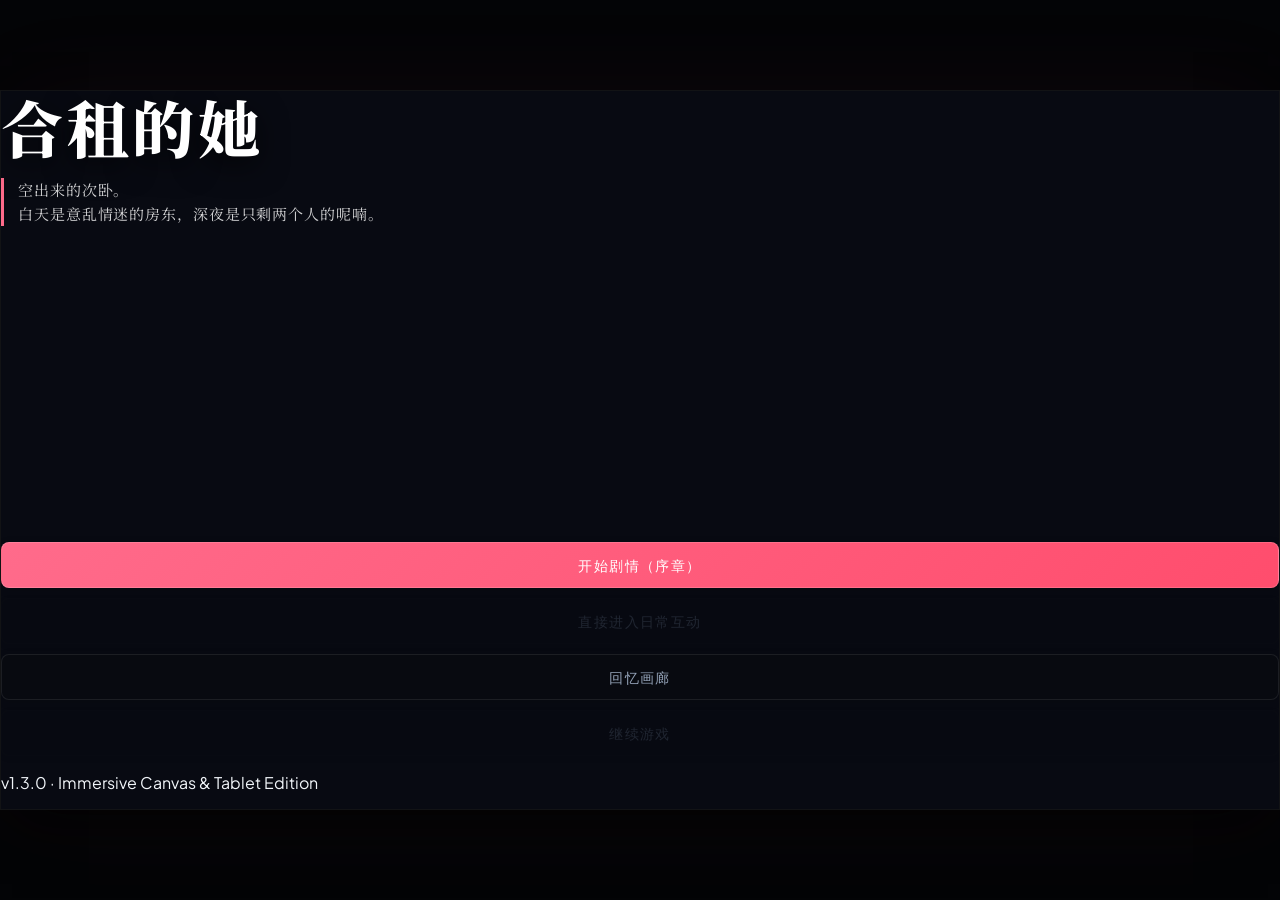
<file: public/index.html>
<!DOCTYPE html>
<html lang="zh-CN">
<head>
  <meta charset="UTF-8" />
  <meta
    name="viewport"
    content="width=device-width, initial-scale=1, viewport-fit=cover, interactive-widget=resizes-content"
  />
  <title>合租的她</title>
  <meta name="description" content="合租的她 - 空出来的次卧。白天是房东，晚上只剩你们两个。" />
  <meta property="og:title" content="合租的她" />
  <meta property="og:description" content="空出来的次卧。白天是房东，晚上只剩你们两个。" />
  <link rel="preconnect" href="https://fonts.googleapis.com" />
  <link rel="preconnect" href="https://fonts.gstatic.com" crossorigin />
  <link href="https://fonts.googleapis.com/css2?family=Cinzel:wght@700;900&family=Plus+Jakarta+Sans:wght@400;500;600;700&family=Noto+Serif+SC:wght@500;700&display=swap" rel="stylesheet" />
  <link rel="stylesheet" href="style.css?v=15" />
  <link rel="stylesheet" href="ui-v2.css?v=8" />
</head>
<body>
  <div id="app" class="phone-shell">
    <div id="boot-loader" class="boot-loader is-done" role="status" aria-live="polite">
      <div class="boot-loader-panel">
        <p class="boot-loader-kicker">合租的她</p>
        <p id="boot-loader-text" class="boot-loader-text">好了</p>
        <div class="boot-loader-track" aria-hidden="true"><i id="boot-loader-bar" style="width:100%"></i></div>
      </div>
    </div>

    <!-- 1. TITLE SCREEN (Cinematic & Atmospheric) -->
    <section id="screen-title" class="screen">
      <div class="title-brand-block">
        <h1 class="title-main">合租的她</h1>
        <p class="title-sub">空出来的次卧。<br />白天是意乱情迷的房东，深夜是只剩两个人的呢喃。</p>
      </div>
      <div class="title-actions">
        <button type="button" id="btn-start" class="btn btn--primary">开始剧情（序章）</button>
        <button type="button" id="btn-slg" class="btn btn--secondary">直接进入日常互动</button>
        <button type="button" id="btn-gallery-open" class="btn btn--ghost">回忆画廊</button>
        <button type="button" id="btn-continue" class="btn btn--ghost" disabled>继续游戏</button>
      </div>
      <p class="title-version">v1.3.0 · Immersive Canvas & Tablet Edition</p>
    </section>

    <!-- 2. MAIN IMMERSIVE PLAY SCREEN (All Overlaid on Canvas Stage) -->
    <section id="screen-game" class="screen hidden is-vn">
      
      <!-- Immersive Full-Screen Visual Novel / Stage Backdrop -->
      <div id="stage" class="stage">
        <div id="layer-bg" class="layer-bg" aria-hidden="true"></div>
        <div id="layer-props" class="layer-props" aria-hidden="true"></div>
        <div id="layer-char" class="layer-char" aria-hidden="true"></div>
        <div id="layer-dim" class="layer-dim" aria-hidden="true"></div>
        <div id="layer-hot" class="layer-hot"></div>
        <div id="hit-catcher" class="hit-catcher" aria-hidden="true"></div>
      </div>

      <!-- Floating Top HUD Status Bar (Overlaid directly on Stage canvas) -->
      <header id="hud-bar" class="hud-bar floating-hud-bar">
        <div class="hud-time">
          <span id="hud-clock-icon" class="hud-clock" aria-hidden="true">☀</span>
          <span id="hud-time" class="hud-time-text">第1天 · 周六 · 下午</span>
        </div>
        <div class="hud-energy" title="体力">
          <span class="hud-ico">⚡ 体力</span>
          <div class="hud-bar-track"><i id="hud-energy-fill" style="width: 100%"></i></div>
          <span id="hud-energy-num" class="hud-time-text">100/100</span>
        </div>
        <div class="hud-gold"><span class="hud-ico">💰</span><span id="hud-gold">¥ 1000</span></div>
        <div class="hud-study"><span class="hud-ico">📘</span><span id="hud-study">Lv.50</span></div>
        <button type="button" id="btn-menu" class="hud-gear" aria-label="菜单">⚙</button>
      </header>

      <!-- Floating Left: Smartphone Quick Ribbon (Overlaid on Stage canvas) -->
      <nav class="phone-floating-ribbon">
        <button type="button" class="ribbon-btn" id="btn-phone-shop" title="淘宝网购">
          <span class="ribbon-icon">🛒</span>
          <span class="ribbon-lbl">淘宝</span>
        </button>
        <button type="button" class="ribbon-btn" id="btn-phone-monitor" title="安全监控">
          <span class="ribbon-icon">📹</span>
          <span class="ribbon-lbl">监控</span>
        </button>
        <button type="button" class="ribbon-btn" id="btn-phone-sns" title="iPad平板">
          <span class="ribbon-icon">📱</span>
          <span class="ribbon-lbl">平板</span>
        </button>
        <button type="button" class="ribbon-btn" id="btn-phone-gallery" title="回忆画廊">
          <span class="ribbon-icon">🎨</span>
          <span class="ribbon-lbl">画廊</span>
        </button>
      </nav>

      <!-- Floating Top-Left: Active Quest Tracker Overlay (Overlaid on Stage canvas) -->
      <aside class="quest-floating-overlay">
        <div class="quest-floating-badge">📌 当前目标</div>
        <div class="quest-floating-box">
          <div id="hud-quest-title" class="quest-floating-title">正在载入任务...</div>
          <p id="hud-quest-desc" class="quest-floating-desc">熟悉环境，去各房间探索。</p>
          <div id="hud-quest-target" class="quest-floating-target">目标: 在地图移动中探索客厅或厨房</div>
        </div>
      </aside>

      <!-- Floating Top-Right: Lin Wanqing Profile & Intimacy Stats Card -->
      <aside id="npc-panel" class="npc-floating-overlay is-on">
        <div class="npc-head-row">
          <img id="npc-face" class="npc-face-img" alt="林晚晴" src="assets/char/wanqing/s1.png" />
          <div class="npc-profile-details">
            <span class="npc-profile-name">林晚晴</span>
            <span id="npc-state" class="npc-profile-state">空闲</span>
          </div>
        </div>
        <div class="npc-meters-block">
          <div class="npc-meter-row">
            <div class="npc-meter-header">
              <span class="npc-meter-lbl">❤ 信赖</span>
              <span id="npc-heart-val" class="npc-meter-val">0</span>
            </div>
            <div class="heart-bar-track"><i id="npc-heart-fill" style="width: 10%"></i></div>
          </div>
          <div class="npc-meter-row">
            <div class="npc-meter-header">
              <span class="npc-meter-lbl">🔥 欲望</span>
              <span id="npc-lust-val" class="npc-meter-val">0</span>
            </div>
            <div class="lust-bar-track"><i id="npc-lust-fill" style="width: 5%"></i></div>
          </div>
          <div class="npc-meter-row">
            <div class="npc-meter-header">
              <span class="npc-meter-lbl">🚨 警惕</span>
              <span id="npc-suspicion-val" class="npc-meter-val">0</span>
            </div>
            <div class="suspicion-bar-track"><i id="npc-suspicion-fill" style="width: 0%"></i></div>
          </div>
          <p id="npc-rel" class="relationship-details">关系：加载中...</p>
        </div>

        <!-- Intimacy Counters Grid (口、手、足、穴、肛、高潮次数) -->
        <div class="npc-stats-section">
          <div class="stats-section-title">📊 肢体与亲密数据</div>
          <div class="npc-stats-grid">
            <div class="stat-badge" title="口交/吞吐次数"><span class="stat-ico">👄 口</span><span id="stat-count-mouth" class="stat-val">0</span></div>
            <div class="stat-badge" title="亲抚/手交次数"><span class="stat-ico">✋ 抚</span><span id="stat-count-hand" class="stat-val">0</span></div>
            <div class="stat-badge" title="足交/踩弄次数"><span class="stat-ico">🦶 足</span><span id="stat-count-foot" class="stat-val">0</span></div>
            <div class="stat-badge" title="穴交/插入次数"><span class="stat-ico">🌸 穴</span><span id="stat-count-vaginal" class="stat-val">0</span></div>
            <div class="stat-badge" title="肛交/后庭次数"><span class="stat-ico">🍑 肛</span><span id="stat-count-anal" class="stat-val">0</span></div>
            <div class="stat-badge" title="高潮/释放次数"><span class="stat-ico">💦 潮</span><span id="stat-count-climax" class="stat-val">0</span></div>
          </div>
        </div>
      </aside>

      <!-- Floating Separated Interactive Actions Selector (Pops up beside sprite when clicked) -->
      <aside id="actions-panel" class="actions-floating-overlay">
        <div class="actions-panel-header">
          <span class="section-overlay-title">🔥 互动玩法</span>
          <button type="button" id="btn-close-acts" class="btn-close-overlay" title="关闭">✕</button>
        </div>
        <div id="npc-acts" class="npc-acts">
          <!-- Populated categories or submenu items -->
        </div>
      </aside>

      <!-- Floating Bottom-Right: Fast Travelling Blueprint Selection Grid (Overlaid on Stage canvas) -->
      <aside class="map-floating-overlay">
        <div class="section-overlay-title">◎ 位置瞬移</div>
        <div id="mini-map-grid" class="mini-map-grid">
          <!-- Populated rooms -->
        </div>
      </aside>

      <!-- Hidden map card but kept for internal bindings compatibility -->
      <div id="mini-map" class="mini-map hidden">
        <div class="mini-map-card">
          <h2>瞬移地图</h2>
          <button type="button" id="mini-map-close" class="btn btn--ghost">关上</button>
        </div>
      </div>

      <!-- Dialogue panel perfectly overlapping at the bottom center of the Stage canvas -->
      <footer id="layer-vn" class="vn-panel">
        <div id="vn-top-bar" class="vn-top-bar">
          <div id="vn-name" class="vn-name"></div>
          <button type="button" id="btn-skip-vn" class="btn-skip-vn">跳过剧情 · 进入日常互动 ➔</button>
        </div>
        <p id="vn-text" class="vn-text"></p>
        <div id="vn-choices" class="vn-choices"></div>
        <p id="vn-hint" class="vn-hint">点这里继续</p>
        <span id="fx-heart" class="fx-heart" hidden>❤ 信赖 +0</span>
      </footer>
    </section>

    <!-- 3. INTERACTIVE VIDEO PLAYER INTERFACE (mode=video) -->
    <div id="layer-video" class="layer-video hidden" role="region" aria-label="情境互动">
      <video id="video-element" class="video-element" playsinline webkit-playsinline></video>
      <div id="video-fallback" class="video-fallback">
        <div class="video-fallback-backdrop"></div>
        <img id="video-fallback-char" class="video-fallback-char" alt="" />
      </div>
      <div id="video-overlay" class="video-overlay">
        <div class="video-header">
          <span class="video-tier-badge" id="video-tier-badge">A档·着衣摸</span>
          <h3 id="video-title" class="video-title">客厅·贴近揉抚</h3>
        </div>
        <p id="video-caption" class="video-caption">等……等一下，客厅灯还没关呢……</p>
        <div id="video-sub-acts" class="video-sub-acts"></div>
        <div class="video-footer">
          <button type="button" id="btn-video-finish" class="btn btn-video-finish">释放 / 结束 ➔</button>
          <button type="button" id="btn-video-close" class="btn btn--ghost btn-video-close">离开</button>
        </div>
      </div>
      <div id="video-fade" class="video-fade"></div>
    </div>

    <!-- 4. RICH GALLERY MODAL SHEET -->
    <div id="gallery-sheet" class="gallery-sheet hidden" role="dialog" aria-label="回忆画廊">
      <div class="gallery-card">
        <div class="gallery-header">
          <h2>回忆画廊 · 情境鉴赏</h2>
          <button type="button" id="gallery-close" class="btn btn--text">✕</button>
        </div>
        <div class="gallery-tabs">
          <button type="button" class="gallery-tab is-active" data-tier="all">全部</button>
          <button type="button" class="gallery-tab" data-tier="A">A·着衣摸</button>
          <button type="button" class="gallery-tab" data-tier="B">B·口</button>
          <button type="button" class="gallery-tab" data-tier="C">C·插入</button>
          <button type="button" class="gallery-tab" data-tier="D">D·床特写</button>
          <button type="button" class="gallery-tab" data-tier="variant">画廊变体</button>
        </div>
        <div id="gallery-grid" class="gallery-grid"></div>
      </div>
    </div>

    <!-- 5. REALISTIC TAOBAO SHOPPING APP MODAL -->
    <div id="taobao-modal" class="modal-sheet hidden" role="dialog" aria-label="淘宝网购">
      <div class="taobao-shell">
        <div class="taobao-header">
          <div class="tb-top-bar">
            <span class="tb-logo">淘 淘宝网购</span>
            <div class="tb-search-bar">
              <span class="tb-search-icon">🔍</span>
              <span class="tb-search-placeholder">搜索微型摄像头/情趣蕾丝/柑橘香水...</span>
            </div>
            <div class="tb-gold-badge">💰 <span id="tb-gold-val">¥ 1000</span></div>
            <button type="button" id="tb-close-btn" class="tb-close-btn">✕</button>
          </div>
          <div class="tb-nav-tabs">
            <button type="button" class="tb-tab is-active" data-cat="all">🔥 猜你喜欢</button>
            <button type="button" class="tb-tab" data-cat="tech">📹 数码安防</button>
            <button type="button" class="tb-tab" data-cat="lingerie">👗 魅惑情趣</button>
            <button type="button" class="tb-tab" data-cat="gift">🎁 精致礼品</button>
          </div>
        </div>
        <div id="tb-product-grid" class="tb-product-grid">
          <!-- Populated by JavaScript -->
        </div>
      </div>
    </div>

    <!-- 6. REALISTIC CCTV SURVEILLANCE SYSTEM MODAL -->
    <div id="cctv-modal" class="modal-sheet hidden" role="dialog" aria-label="安全监控系统">
      <div class="cctv-shell">
        <div class="cctv-top-bar">
          <span class="cctv-title">📹 SECURITY GUARD Pro v4.2 - 全天候监控终端</span>
          <span id="cctv-clock" class="cctv-clock">LIVE ● 2026-10-05 23:45:12 REC</span>
          <button type="button" id="cctv-close-btn" class="cctv-close-btn">✕</button>
        </div>
        <div class="cctv-body">
          <div class="cctv-channels">
            <button type="button" class="cctv-ch-btn is-active" data-cam="cam01">CAM-01 浴室 Bathroom</button>
            <button type="button" class="cctv-ch-btn" data-cam="cam02">CAM-02 客厅 Living Room</button>
            <button type="button" class="cctv-ch-btn" data-cam="cam03">CAM-03 卧室 Bedroom</button>
            <div class="cctv-controls">
              <button type="button" id="btn-cctv-nv" class="cctv-ctrl-btn">🟢 夜视仪 OFF</button>
              <button type="button" id="btn-cctv-snap" class="cctv-ctrl-btn">📸 拍照快照</button>
            </div>
          </div>
          <div class="cctv-monitor-screen">
            <div id="cctv-feed-layer" class="cctv-feed-layer">
              <!-- Live Camera Feed or Static Noise -->
            </div>
            <div class="cctv-hud-overlay">
              <span class="cctv-cam-tag" id="cctv-cam-tag">CAM-01 浴室</span>
              <span class="cctv-signal-tag">SIGNAL: 100% 🟢 30FPS</span>
            </div>
            <div class="cctv-scanline"></div>
          </div>
        </div>
      </div>
    </div>

    <!-- 7. REALISTIC APPLE IPAD PRO TABLET MODAL -->
    <div id="ipad-modal" class="modal-sheet hidden" role="dialog" aria-label="Apple iPad Pro">
      <div class="ipad-shell">
        <div class="ipad-notch"></div>
        <div class="ipad-status-bar">
          <span id="ipad-time" class="ipad-time">09:41 周一</span>
          <div class="ipad-status-right">
            <span>📶 5G</span>
            <span>100% 🔋</span>
          </div>
        </div>

        <!-- iPad Screens Container -->
        <div id="ipad-screen-body" class="ipad-screen-body">
          <!-- 1) iPad OS Home Screen -->
          <div id="ipad-home-screen" class="ipad-view">
            <div class="ipad-apps-grid">
              <button type="button" class="ipad-app-icon" id="ipad-app-wechat">
                <span class="app-ico">💬</span>
                <span class="app-name">微信</span>
              </button>
              <button type="button" class="ipad-app-icon" id="ipad-app-weibo">
                <span class="app-ico">📱</span>
                <span class="app-name">微博</span>
              </button>
              <button type="button" class="ipad-app-icon" id="ipad-app-tb">
                <span class="app-ico">🛒</span>
                <span class="app-name">淘宝</span>
              </button>
              <button type="button" class="ipad-app-icon" id="ipad-app-cctv">
                <span class="app-ico">📹</span>
                <span class="app-name">安全监控</span>
              </button>
              <button type="button" class="ipad-app-icon" id="ipad-app-photos">
                <span class="app-ico">🎨</span>
                <span class="app-name">回忆相册</span>
              </button>
              <button type="button" class="ipad-app-icon" id="ipad-app-notes">
                <span class="app-ico">📝</span>
                <span class="app-name">秘密备忘</span>
              </button>
              <button type="button" class="ipad-app-icon" id="ipad-app-stats">
                <span class="app-ico">📊</span>
                <span class="app-name">肢体数据</span>
              </button>
            </div>
          </div>

          <!-- 2) iPad WeChat App View -->
          <div id="ipad-wechat-view" class="ipad-view hidden">
            <div class="wechat-header">
              <button type="button" class="ipad-back-btn" id="wechat-back-btn">◀ 返回桌面</button>
              <span class="wechat-title">微信 (WeChat)</span>
              <div class="wechat-sub-tabs">
                <button type="button" class="wc-sub-tab is-active" id="wc-tab-chat">💬 聊天</button>
                <button type="button" class="wc-sub-tab" id="wc-tab-moments">🌸 朋友圈</button>
              </div>
            </div>
            <div id="wc-body-chat" class="wechat-body">
              <div class="wc-contact-bar">
                <img src="assets/char/wanqing/s1.png" class="wc-avatar" alt="" />
                <div>
                  <div class="wc-contact-name">林晚晴 (房东姐姐)</div>
                  <div class="wc-contact-sub">在线 · 刚刚更新了朋友圈</div>
                </div>
              </div>
              <div class="wc-chat-log" id="wc-chat-log">
                <!-- Chat messages populated by JS -->
              </div>
              <div class="wc-chat-input-bar">
                <input type="text" id="wc-input" class="wc-input" placeholder="发送消息给晚晴姐..." />
                <button type="button" id="wc-send-btn" class="wc-send-btn">发送</button>
              </div>
            </div>
            <div id="wc-body-moments" class="wechat-body hidden">
              <div class="wc-moments-feed" id="wc-moments-feed">
                <!-- Moments populated by JS -->
              </div>
            </div>
          </div>

          <!-- 3) iPad Weibo App View -->
          <div id="ipad-weibo-view" class="ipad-view hidden">
            <div class="weibo-header">
              <button type="button" class="ipad-back-btn" id="weibo-back-btn">◀ 返回桌面</button>
              <span class="weibo-title">微博 · 热搜与关注</span>
            </div>
            <div class="weibo-body" id="weibo-body">
              <!-- Weibo updates populated by JS -->
            </div>
          </div>

          <!-- 4) iPad Notes App View -->
          <div id="ipad-notes-view" class="ipad-view hidden">
            <div class="notes-header">
              <button type="button" class="ipad-back-btn" id="notes-back-btn">◀ 返回桌面</button>
              <span class="notes-title">📝 秘密备忘录与观察日记</span>
            </div>
            <div class="notes-body" id="notes-body">
              <!-- Notes populated by JS -->
            </div>
          </div>

          <!-- 5) iPad Stats App View -->
          <div id="ipad-stats-view" class="ipad-view hidden">
            <div class="stats-header">
              <button type="button" class="ipad-back-btn" id="stats-back-btn">◀ 返回桌面</button>
              <span class="stats-title">📊 肢体与亲密关系全维度统计</span>
            </div>
            <div class="stats-body" id="ipad-stats-body">
              <!-- Detailed stats analytics populated by JS -->
            </div>
          </div>
        </div>

        <!-- iPad Dock & Home Bar -->
        <div class="ipad-dock">
          <div class="ipad-home-indicator" id="ipad-home-bar" title="返回桌面/关闭"></div>
        </div>
      </div>
    </div>

    <!-- 8. SLG MODAL DIALOG SHEET (Fallback) -->
    <div id="slg-sheet" class="slg-sheet hidden" role="dialog" aria-label="二级菜单">
      <div class="slg-sheet-card">
        <h2 id="slg-sheet-title">手机</h2>
        <div id="slg-sheet-body" class="slg-sheet-body"></div>
      </div>
    </div>

    <!-- 10. TIME TRANSITION FADE OVERLAY -->
    <div id="time-transition-overlay" class="time-transition-overlay hidden" aria-hidden="true">
      <div class="time-transition-content">
        <div class="time-transition-clock">
          <span id="time-transition-icon" class="time-transition-icon">🌙</span>
        </div>
        <h3 id="time-transition-title" class="time-transition-title">时光流转...</h3>
        <p id="time-transition-sub" class="time-transition-sub">手道勤抚，屋舍清香</p>
      </div>
    </div>

    <!-- 11. HEARTBEAT COOKING & COCKTAIL MINIGAME MODAL -->
    <div id="minigame-modal" class="modal-sheet hidden" role="dialog" aria-label="心动料理小游戏">
      <div class="minigame-shell">
        <div class="minigame-header">
          <span class="minigame-title">🍳 心动特调与美艳料理大师</span>
          <button type="button" id="minigame-close-btn" class="minigame-close-btn">✕</button>
        </div>
        <div class="minigame-body">
          <p class="minigame-desc">为晚晴调配微醺特调或做一盘美味小菜。当移动指针落在金色心动判定区时精准按下！</p>
          <div class="minigame-track-container">
            <div id="minigame-target-zone" class="minigame-target-zone"></div>
            <div id="minigame-pointer" class="minigame-pointer"></div>
          </div>
          <div class="minigame-stats-row">
            <span>回合: <b id="minigame-round-val">1/3</b></span>
            <span>心动积分: <b id="minigame-score-val">0</b></span>
          </div>
          <div class="minigame-actions">
            <button type="button" id="minigame-hit-btn" class="btn btn--primary btn--large">🎯 精准下料 / 摇酒 (HIT!)</button>
          </div>
        </div>
      </div>
    </div>

    <!-- SYSTEM MENU MODAL SHEET -->
    <div id="menu-sheet" class="menu-sheet hidden" role="dialog" aria-label="菜单">
      <div class="menu-card">
        <h2>系统</h2>
        <button type="button" id="menu-back" class="btn btn--primary">回到游戏</button>
        <button type="button" id="menu-gallery" class="btn btn--secondary">回忆画廊</button>
        <button type="button" id="menu-title" class="btn">回标题</button>
      </div>
    </div>

    <!-- compat button for map ID -->
    <button type="button" id="btn-map" class="hidden" style="display:none"></button>
  </div>

  <script src="data/script/ch00.js"></script>
  <script defer src="js/stage.js?v=6"></script>
  <script defer src="js/hitmap.js?v=2"></script>
  <script defer src="js/vn.js?v=7"></script>
  <script defer src="js/pack.js?v=2"></script>
  <script defer src="js/slg.js?v=9"></script>
  <script defer src="js/app.js?v=14"></script>
</body>
</html>
</file>
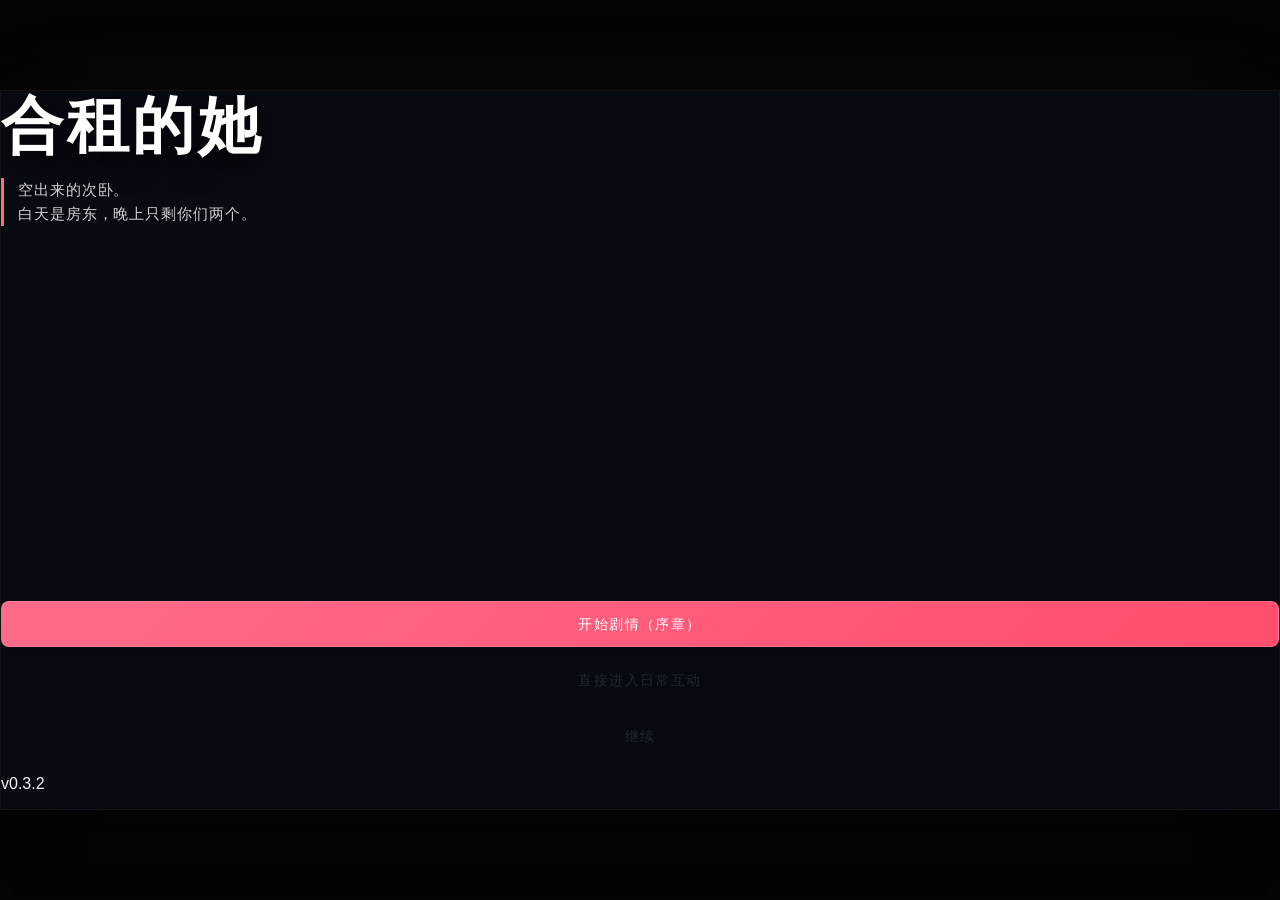
<file: public/game.html>
<!DOCTYPE html>
<html lang="zh-CN">
<head>
  <meta charset="UTF-8" />
  <meta
    name="viewport"
    content="width=device-width, initial-scale=1, viewport-fit=cover, interactive-widget=resizes-content"
  />
  <title>合租的她</title>
  <link rel="stylesheet" href="style.css?v=11" />
  <link rel="stylesheet" href="ui-v2.css?v=4" />
</head>
<body>
  <div id="app" class="phone-shell">
    <div id="boot-loader" class="boot-loader" role="status" aria-live="polite">
      <div class="boot-loader-panel">
        <p class="boot-loader-kicker">合租的她</p>
        <p id="boot-loader-text" class="boot-loader-text">开门中</p>
        <div class="boot-loader-track" aria-hidden="true"><i id="boot-loader-bar"></i></div>
      </div>
    </div>

    <section id="screen-title" class="screen">
      <div class="title-brand-block">
        <h1 class="title-main">合租的她</h1>
        <p class="title-sub">空出来的次卧。<br />白天是房东，晚上只剩你们两个。</p>
      </div>
      <div class="title-actions">
        <button type="button" id="btn-start" class="btn btn--primary" onclick="if(window.openGame){window.openGame();}">开始剧情（序章）</button>
        <button type="button" id="btn-slg" class="btn btn--secondary" onclick="if(window.openInteractiveSlg){window.openInteractiveSlg();}">直接进入日常互动</button>
        <button type="button" id="btn-continue" class="btn btn--ghost" disabled>继续</button>
      </div>
      <p class="title-version">v0.3.2</p>
    </section>

    <section id="screen-game" class="screen hidden is-vn">
      <div id="stage" class="stage">
        <div id="layer-bg" class="layer-bg" aria-hidden="true"></div>
        <div id="layer-props" class="layer-props" aria-hidden="true"></div>
        <div id="layer-char" class="layer-char" aria-hidden="true"></div>
        <div id="layer-dim" class="layer-dim" aria-hidden="true"></div>
        <div id="layer-hot" class="layer-hot" aria-hidden="true"></div>
        <div id="hit-catcher" class="hit-catcher" aria-hidden="true"></div>
      </div>

      <header id="hud-bar" class="hud-bar">
        <div class="hud-time">
          <span id="hud-clock-icon" class="hud-clock" aria-hidden="true">☀</span>
          <span id="hud-time">第1天 · 周六 · 下午</span>
        </div>
        <div class="hud-energy" title="体力">
          <span class="hud-ico" aria-hidden="true">⚡</span>
          <div class="hud-bar-track"><i id="hud-energy-fill"></i></div>
          <span id="hud-energy-num">100/100</span>
        </div>
        <div class="hud-gold"><span class="hud-ico">💰</span><span id="hud-gold">¥ 1000</span></div>
        <div class="hud-study"><span class="hud-ico">📘</span><span id="hud-study">Lv.50</span></div>
        <button type="button" id="btn-menu" class="hud-gear" aria-label="菜单">⚙</button>
      </header>

      <aside id="npc-panel" class="npc-panel" aria-label="互动">
        <div class="npc-head">
          <img id="npc-face" class="npc-face" alt="" />
          <div>
            <p class="npc-name">林晚晴</p>
            <p id="npc-state" class="npc-state">空闲</p>
          </div>
        </div>
        <div class="npc-heart">
          <div class="npc-heart-track"><i id="npc-heart-fill"></i></div>
          <p id="npc-rel">当前关系：房客（疏离）</p>
        </div>
        <div id="npc-acts" class="npc-acts"></div>
      </aside>

      <button type="button" id="btn-map" class="map-fab" aria-label="移动">
        <span class="map-fab-ico">◎</span>
        <span>移动 / 地图</span>
      </button>

      <div id="mini-map" class="mini-map hidden" role="dialog" aria-label="户型">
        <div class="mini-map-card">
          <h2>这间屋子</h2>
          <div id="mini-map-grid" class="mini-map-grid"></div>
          <button type="button" id="mini-map-close" class="btn btn--ghost">关上</button>
        </div>
      </div>

      <footer id="layer-vn" class="vn-panel">
        <div id="vn-top-bar" class="vn-top-bar">
          <div id="vn-name" class="vn-name"></div>
          <button type="button" id="btn-skip-vn" class="btn-skip-vn" onclick="if(window.chapterEnd){window.chapterEnd();}">跳过剧情 · 进入日常互动 ➔</button>
        </div>
        <p id="vn-text" class="vn-text"></p>
        <div id="vn-choices" class="vn-choices"></div>
        <p id="vn-hint" class="vn-hint">点这里继续</p>
        <span id="fx-heart" class="fx-heart" hidden>❤ 信赖 +0</span>
      </footer>
    </section>

    <div id="slg-sheet" class="slg-sheet hidden" role="dialog" aria-label="二级菜单">
      <div class="slg-sheet-card">
        <h2 id="slg-sheet-title">手机</h2>
        <div id="slg-sheet-body" class="slg-sheet-body"></div>
      </div>
    </div>

    <div id="menu-sheet" class="menu-sheet hidden" role="dialog" aria-label="菜单">
      <div class="menu-card">
        <h2>系统</h2>
        <button type="button" id="menu-back" class="btn btn--primary">回到游戏</button>
        <button type="button" id="menu-title" class="btn">回标题</button>
      </div>
    </div>
  </div>
  <script src="data/script/ch00.js"></script>
  <script defer src="js/stage.js?v=5"></script>
  <script defer src="js/hitmap.js?v=1"></script>
  <script defer src="js/vn.js?v=6"></script>
  <script defer src="js/slg.js?v=6"></script>
  <script defer src="js/app.js?v=11"></script>
</body>
</html>
</file>
<file: public/style.css>
/* Premium Visual Novel & SLG Hybrid UI - Overhauled Style Specification */

:root {
  --wall: #0b0c10;
  --wall-deep: #050608;
  --paper: #f8fafc;
  --paper-dim: #94a3b8;
  --ink: #f1f5f9;
  --ink-soft: #64748b;
  --rust: #ff6b8b;
  --rust-press: #e04d70;
  --gold: #ffd27a;
  --gold-dim: #cda052;
  --line: rgba(255, 255, 255, 0.08);
  --glass: rgba(13, 17, 24, 0.78);
  --glass-light: rgba(255, 255, 255, 0.03);
  --glass-border: rgba(255, 255, 255, 0.08);
  --safe-top: env(safe-area-inset-top, 0px);
  --safe-bottom: env(safe-area-inset-bottom, 0px);
  --safe-left: env(safe-area-inset-left, 0px);
  --safe-right: env(safe-area-inset-right, 0px);
}

* {
  box-sizing: border-box;
}

html, body {
  margin: 0;
  height: 100%;
  background: #030406;
  color: var(--ink);
  font-family: "Plus Jakarta Sans", "PingFang SC", "Hiragino Sans GB", "Microsoft YaHei", sans-serif;
  overflow: hidden;
  -webkit-tap-highlight-color: transparent;
  user-select: none;
  -webkit-user-select: none;
  -moz-user-select: none;
  -ms-user-select: none;
}

input, textarea, [contenteditable="true"] {
  user-select: text !important;
  -webkit-user-select: text !important;
  -moz-user-select: text !important;
  -ms-user-select: text !important;
}

/* Premium Outer Device Framing & Viewport Isolation - Unified Proportional Scaling */
.phone-shell {
  position: absolute;
  width: 1280px;
  height: 720px;
  max-width: none;
  left: 50%;
  top: 50%;
  transform: translate(-50%, -50%);
  transform-origin: center center;
  background: var(--wall-deep);
  overflow: hidden;
  box-shadow: 0 25px 50px -12px rgba(0, 0, 0, 0.8),
              0 0 100px rgba(255, 107, 139, 0.05);
  border: 1px solid rgba(255, 255, 255, 0.05);
  will-change: transform;
}

.screen {
  position: absolute;
  inset: 0;
}

.hidden {
  display: none !important;
}

/* Elegant & Immersive Cinematic Boot Loader */
.boot-loader {
  position: absolute;
  inset: 0;
  z-index: 100;
  display: flex;
  align-items: center;
  justify-content: center;
  background: var(--wall-deep);
}
.boot-loader.is-done {
  display: none;
}
.boot-loader-panel {
  width: min(320px, 45%);
  text-align: center;
}
.boot-loader-kicker {
  margin: 0 0 12px;
  font-family: "Noto Serif SC", "Cinzel", serif;
  font-size: 24px;
  letter-spacing: 0.18em;
  color: var(--paper);
  text-shadow: 0 0 12px rgba(255, 255, 255, 0.2);
}
.boot-loader-text {
  margin: 0 0 20px;
  font-size: 13px;
  letter-spacing: 0.08em;
  color: var(--ink-soft);
}
.boot-loader-track {
  height: 2px;
  background: rgba(255, 255, 255, 0.06);
  overflow: hidden;
  border-radius: 99px;
}
.boot-loader-track i {
  display: block;
  height: 100%;
  width: 10%;
  background: linear-gradient(90deg, var(--rust), var(--gold));
  transition: width 0.2s cubic-bezier(0.16, 1, 0.3, 1);
  box-shadow: 0 0 8px var(--rust);
}

/* Highly Artistic & Cinematic Title Screen (Completely Overturned) */
/* ==========================================
   1. EXQUISITE CINEMATIC TITLE SCREEN LANDING PAGE
   ========================================== */
#screen-title {
  position: relative;
  width: 100%;
  height: 100%;
  display: flex;
  flex-direction: column;
  justify-content: space-between;
  padding: 0;
  background: #080a12;
  overflow: hidden;
  user-select: none;
}

.title-bg-wrapper {
  position: absolute;
  inset: 0;
  z-index: 1;
  overflow: hidden;
}

.title-bg-img {
  position: absolute;
  inset: 0;
  width: 100%;
  height: 100%;
  object-fit: cover;
  filter: brightness(0.72) contrast(1.08) saturate(1.1);
  transform: scale(1.04);
  animation: titleBgKenBurns 24s infinite alternate ease-in-out;
}

@keyframes titleBgKenBurns {
  0% { transform: scale(1.03) translate(0, 0); }
  100% { transform: scale(1.08) translate(-1%, -1%); }
}

.title-char-silhouette {
  position: absolute;
  right: 6%;
  bottom: -4%;
  height: 105%;
  z-index: 2;
  pointer-events: none;
  display: flex;
  align-items: flex-end;
  animation: titleCharFloat 7s infinite alternate ease-in-out;
}

.title-char-img {
  height: 98%;
  width: auto;
  object-fit: contain;
  filter: drop-shadow(-10px 10px 30px rgba(0, 0, 0, 0.75));
  mask-image: linear-gradient(to bottom, rgba(0,0,0,1) 80%, rgba(0,0,0,0) 100%);
  -webkit-mask-image: linear-gradient(to bottom, rgba(0,0,0,1) 80%, rgba(0,0,0,0) 100%);
}

@keyframes titleCharFloat {
  0% { transform: translateY(0); }
  100% { transform: translateY(-8px); }
}

.title-scrim-overlay {
  position: absolute;
  inset: 0;
  z-index: 3;
  background:
    radial-gradient(circle at 70% 30%, rgba(255, 107, 139, 0.15) 0%, transparent 55%),
    linear-gradient(90deg, rgba(8, 10, 18, 0.95) 0%, rgba(8, 10, 18, 0.78) 45%, rgba(8, 10, 18, 0.4) 75%, rgba(8, 10, 18, 0.85) 100%),
    linear-gradient(180deg, rgba(8, 10, 18, 0.75) 0%, transparent 25%, rgba(8, 10, 18, 0.92) 85%);
  pointer-events: none;
}

/* Header Bar */
.title-top-bar {
  position: relative;
  z-index: 10;
  display: flex;
  align-items: center;
  justify-content: space-between;
  padding: 24px 48px;
  border-bottom: 1px solid rgba(255, 255, 255, 0.06);
  background: linear-gradient(180deg, rgba(8, 10, 18, 0.85) 0%, transparent 100%);
  backdrop-filter: blur(12px);
}

.title-brand-logo {
  display: flex;
  align-items: center;
  gap: 8px;
}

.title-logo-icon {
  font-size: 18px;
  filter: drop-shadow(0 0 8px rgba(255, 107, 139, 0.6));
}

.title-logo-text {
  font-family: 'Cinzel', serif;
  font-size: 13px;
  font-weight: 900;
  letter-spacing: 0.25em;
  color: #ffffff;
}

.title-tags-group {
  display: flex;
  align-items: center;
  gap: 10px;
  font-size: 12px;
  color: rgba(255, 255, 255, 0.7);
  letter-spacing: 0.08em;
}

.title-tag-sep {
  color: rgba(255, 107, 139, 0.5);
}

.title-icon-btn {
  background: rgba(255, 255, 255, 0.08);
  border: 1px solid rgba(255, 255, 255, 0.15);
  color: #ffffff;
  width: 36px;
  height: 36px;
  border-radius: 50%;
  display: flex;
  align-items: center;
  justify-content: center;
  cursor: pointer;
  transition: all 0.2s ease;
}
.title-icon-btn:hover {
  background: rgba(255, 107, 139, 0.25);
  border-color: rgba(255, 107, 139, 0.5);
  transform: scale(1.06);
}

/* Main Content Wrapper */
.title-content-wrapper {
  position: relative;
  z-index: 10;
  display: flex;
  align-items: flex-end;
  justify-content: space-between;
  padding: 0 54px 48px 54px;
  gap: 40px;
  flex: 1;
}

.title-brand-block {
  flex: 1;
  max-width: 620px;
  padding-bottom: 12px;
}

.title-kicker-line {
  display: flex;
  align-items: center;
  gap: 8px;
  font-size: 12.5px;
  font-weight: 600;
  letter-spacing: 0.15em;
  color: #ffd27a;
  margin-bottom: 14px;
}

.title-kicker-dot {
  width: 6px;
  height: 6px;
  border-radius: 50%;
  background: #ff6b8b;
  box-shadow: 0 0 10px #ff6b8b;
}

.title-main {
  margin: 0 0 16px;
  font-family: "Ma Shan Zheng", "Noto Serif SC", serif;
  font-size: clamp(38px, 5.2vw, 62px);
  font-weight: 900;
  line-height: 1.15;
  letter-spacing: 0.06em;
  color: #ffffff;
  text-shadow: 0 8px 30px rgba(0, 0, 0, 0.8);
}

.title-main-highlight {
  background: linear-gradient(135deg, #ffffff 0%, #ffd27a 40%, #ff6b8b 100%);
  -webkit-background-clip: text;
  -webkit-text-fill-color: transparent;
  filter: drop-shadow(0 4px 16px rgba(255, 107, 139, 0.4));
}

.title-sub {
  margin: 0 0 28px;
  font-family: "Noto Serif SC", serif;
  font-size: 15px;
  line-height: 1.6;
  color: rgba(255, 255, 255, 0.82);
  letter-spacing: 0.06em;
  border-left: 3px solid #ff6b8b;
  padding-left: 14px;
  max-width: 520px;
}

.title-features-strip {
  display: flex;
  align-items: center;
  gap: 20px;
}

.title-feature-item {
  display: flex;
  align-items: center;
  gap: 8px;
  background: rgba(255, 255, 255, 0.05);
  border: 1px solid rgba(255, 255, 255, 0.08);
  padding: 6px 12px;
  border-radius: 8px;
  backdrop-filter: blur(8px);
}

.feat-num {
  font-family: 'Cinzel', monospace;
  font-size: 11px;
  font-weight: 900;
  color: #ffd27a;
}

.feat-txt {
  font-size: 12px;
  color: rgba(255, 255, 255, 0.88);
}

/* Actions Menu Card */
.title-actions-card {
  width: min(340px, 90vw);
  background: rgba(12, 16, 26, 0.82);
  border: 1px solid rgba(255, 255, 255, 0.12);
  border-radius: 20px;
  padding: 24px;
  backdrop-filter: blur(24px);
  box-shadow: 0 24px 60px rgba(0, 0, 0, 0.7);
  display: flex;
  flex-direction: column;
  gap: 16px;
}

.title-menu-header {
  border-bottom: 1px solid rgba(255, 255, 255, 0.08);
  padding-bottom: 10px;
}

.title-menu-label {
  font-family: 'Cinzel', serif;
  font-size: 11px;
  font-weight: 700;
  letter-spacing: 0.2em;
  color: rgba(255, 255, 255, 0.5);
}

.title-actions {
  display: flex;
  flex-direction: column;
  gap: 10px;
}

.title-btn {
  display: flex;
  align-items: center;
  gap: 12px;
  width: 100%;
  padding: 12px 16px;
  border-radius: 12px;
  border: 1px solid transparent;
  cursor: pointer;
  transition: all 0.22s cubic-bezier(0.16, 1, 0.3, 1);
  text-align: left;
}

.title-btn--primary {
  background: linear-gradient(135deg, #e11d48 0%, #be123c 50%, #9f1239 100%);
  border-color: rgba(255, 107, 139, 0.4);
  color: #ffffff;
  box-shadow: 0 8px 24px rgba(225, 29, 72, 0.35);
}
.title-btn--primary:hover {
  background: linear-gradient(135deg, #f43f5e 0%, #e11d48 50%, #be123c 100%);
  transform: translateY(-2px);
  box-shadow: 0 12px 32px rgba(225, 29, 72, 0.5);
}

.title-btn--secondary {
  background: rgba(30, 41, 59, 0.7);
  border-color: rgba(255, 255, 255, 0.12);
  color: #ffffff;
}
.title-btn--secondary:hover {
  background: rgba(51, 65, 85, 0.85);
  border-color: rgba(255, 210, 122, 0.4);
  transform: translateY(-2px);
}

.title-btn-row {
  display: flex;
  gap: 8px;
}

.title-btn--glass {
  flex: 1;
  background: rgba(255, 255, 255, 0.05);
  border-color: rgba(255, 255, 255, 0.08);
  color: rgba(255, 255, 255, 0.9);
  padding: 10px 12px;
}
.title-btn--glass:hover:not(:disabled) {
  background: rgba(255, 255, 255, 0.12);
  border-color: rgba(255, 255, 255, 0.2);
  transform: translateY(-2px);
}
.title-btn--glass:disabled {
  opacity: 0.4;
  cursor: not-allowed;
  transform: none !important;
}

.btn-icon {
  font-size: 18px;
  flex-shrink: 0;
}

.btn-content {
  display: flex;
  flex-direction: column;
}

.btn-label {
  font-size: 14px;
  font-weight: 700;
  letter-spacing: 0.04em;
}

.btn-desc {
  font-size: 11px;
  opacity: 0.75;
  margin-top: 2px;
}

.title-footer-meta {
  display: flex;
  flex-direction: column;
  gap: 4px;
  padding-top: 10px;
  border-top: 1px solid rgba(255, 255, 255, 0.06);
  font-size: 10.5px;
  color: rgba(255, 255, 255, 0.45);
}

.version-label {
  font-family: 'Cinzel', monospace;
  letter-spacing: 0.08em;
}

.save-status-label {
  color: #ffd27a;
  opacity: 0.8;
}

/* Premium Button Architecture & Affordance Design */
.btn {
  display: flex;
  align-items: center;
  justify-content: center;
  width: 100%;
  min-height: 46px;
  padding: 10px 20px;
  border: 1px solid var(--glass-border);
  border-radius: 8px;
  font-size: 14px;
  font-weight: 500;
  font-family: inherit;
  letter-spacing: 0.1em;
  line-height: 1.3;
  text-align: center;
  cursor: pointer;
  transition: all 0.25s cubic-bezier(0.16, 1, 0.3, 1);
  box-shadow: 0 2px 8px rgba(0, 0, 0, 0.15);
}
.btn:disabled {
  opacity: 0.25;
  cursor: not-allowed;
  border-color: rgba(255, 255, 255, 0.02) !important;
  background: rgba(0, 0, 0, 0.2) !important;
  color: var(--ink-soft) !important;
}

.btn--primary {
  background: linear-gradient(135deg, var(--rust) 0%, #ff4d6d 100%);
  border-color: rgba(255, 255, 255, 0.15);
  color: #ffffff;
}
.btn--primary:not(:disabled):hover {
  transform: translateY(-2px);
  box-shadow: 0 8px 20px rgba(255, 107, 139, 0.35);
  filter: brightness(1.08);
}
.btn--primary:not(:disabled):active {
  transform: translateY(0);
}

.btn--secondary {
  background: rgba(255, 255, 255, 0.05);
  border-color: rgba(255, 255, 255, 0.12);
  color: var(--paper);
}
.btn--secondary:not(:disabled):hover {
  background: rgba(255, 255, 255, 0.12);
  border-color: var(--gold);
  transform: translateY(-2px);
  box-shadow: 0 6px 15px rgba(255, 210, 122, 0.1);
}
.btn--secondary:not(:disabled):active {
  transform: translateY(0);
}

.btn--ghost {
  background: rgba(10, 12, 16, 0.45);
  border-color: rgba(255, 255, 255, 0.08);
  color: var(--paper-dim);
}
.btn--ghost:not(:disabled):hover {
  border-color: var(--rust);
  color: #ffffff;
  background: rgba(255, 107, 139, 0.05);
}

.btn--text {
  width: auto;
  min-height: 36px;
  min-width: 44px;
  padding: 6px 14px;
  background: transparent;
  border-color: transparent;
  color: var(--paper-dim);
  font-size: 13px;
  box-shadow: none;
}
.btn--text:not(:disabled):hover {
  color: #ffffff;
}

.btn--time {
  background: rgba(15, 20, 30, 0.7);
  border-color: rgba(255, 255, 255, 0.06);
  color: var(--paper-dim);
  font-size: 13px;
  min-height: 40px;
  border-radius: 6px;
}
.btn--time:not(:disabled):hover {
  border-color: var(--gold);
  color: #ffffff;
  background: rgba(255, 210, 122, 0.05);
}

/* Immersive Game Stage with Depth */
.stage {
  position: absolute;
  inset: 0;
  background: #030406;
  overflow: hidden;
}
.layer-bg,
.layer-props,
.layer-char,
.layer-dim,
.hit-catcher {
  position: absolute;
  inset: 0;
  pointer-events: none;
}
.layer-bg { z-index: 1; }
.layer-props { z-index: 2; }
.layer-char { z-index: 3; }
.layer-dim {
  z-index: 4;
  background: rgba(5, 7, 10, 0.45);
  opacity: 0;
  transition: opacity 0.25s linear;
}
.layer-dim.is-on { opacity: 1; }
.hit-catcher { z-index: 5; }

.stage-bg-img {
  width: 100%;
  height: 100%;
  object-fit: cover;
  object-position: center;
  display: block;
}
.stage-char-img {
  position: absolute;
  right: 6%;
  left: auto;
  bottom: 24px;
  height: min(78%, 560px);
  width: auto;
  max-width: 38%;
  object-fit: contain;
  object-position: top center;
  display: block;
  pointer-events: none;
  filter: drop-shadow(0 15px 30px rgba(0,0,0,0.55));
}
.stage-char-img.is-hide { visibility: hidden; }
.stage-char-img.is-player {
  left: 50%;
  right: auto;
  transform: translateX(-50%);
  height: min(88%, 620px);
  max-width: 46%;
  bottom: 12px;
  object-position: center bottom;
  filter: drop-shadow(0 20px 40px rgba(0,0,0,0.65));
}

/* Sleek Secondary Topbar Actions */
.topbar {
  position: absolute;
  top: var(--safe-top);
  left: var(--safe-left);
  right: var(--safe-right);
  z-index: 20;
  display: flex;
  align-items: center;
  gap: 12px;
  padding: 10px 18px;
  background: linear-gradient(180deg, rgba(8,12,20,0.9) 0%, transparent 100%);
  font-size: 12px;
  color: var(--paper-dim);
}

/* Exquisite Visual Novel Dialogue Box Panel */
.vn-panel {
  position: absolute;
  left: 0;
  right: 0;
  bottom: 0;
  z-index: 20;
  padding: 18px 24px calc(20px + var(--safe-bottom));
  background: linear-gradient(180deg, rgba(13, 17, 24, 0.95) 0%, rgba(7, 9, 13, 0.98) 100%);
  border-top: 1px solid rgba(255, 107, 139, 0.15);
  box-shadow: 0 -15px 35px -5px rgba(0, 0, 0, 0.7);
  min-height: 128px;
  max-height: 38%;
  overflow: visible;
  backdrop-filter: blur(16px);
}
.vn-top-bar {
  display: flex;
  justify-content: space-between;
  align-items: center;
  margin-bottom: 8px;
}
.vn-name {
  font-family: "Noto Serif SC", serif;
  font-size: 15px;
  color: var(--gold);
  font-weight: 700;
  letter-spacing: 0.08em;
  text-shadow: 0 1px 8px rgba(255, 210, 122, 0.3);
  position: relative;
  display: inline-block;
  padding-bottom: 4px;
}
.vn-name::after {
  content: '';
  position: absolute;
  bottom: 0;
  left: 0;
  width: 100%;
  height: 2px;
  background: linear-gradient(90deg, var(--gold), transparent);
}
.btn-skip-vn {
  background: rgba(255, 255, 255, 0.05);
  border: 1px solid rgba(255, 255, 255, 0.1);
  color: var(--paper-dim);
  border-radius: 4px;
  padding: 4px 10px;
  font-size: 11px;
  cursor: pointer;
  letter-spacing: 0.05em;
  transition: all 0.2s ease;
}
.btn-skip-vn:hover {
  background: rgba(255, 107, 139, 0.1);
  border-color: var(--rust);
  color: #ffffff;
}

.vn-text {
  margin: 0;
  font-size: 15.5px;
  line-height: 1.62;
  color: var(--paper);
  white-space: pre-wrap;
  word-break: break-word;
  max-width: 82ch;
  letter-spacing: 0.05em;
}
.vn-hint {
  margin: 12px 0 0;
  font-size: 11px;
  color: var(--ink-soft);
  text-align: right;
  letter-spacing: 0.08em;
  text-transform: uppercase;
}
.vn-choices {
  display: grid;
  gap: 10px;
  margin-top: 14px;
  max-width: 580px;
}
.vn-choices:empty {
  display: none;
}

/* Elegant Interactive Choices - Glassmorphism Style */
.choice {
  display: block;
  width: 100%;
  min-height: 44px;
  padding: 12px 18px;
  border: 1px solid rgba(255, 255, 255, 0.12);
  border-left: 4px solid var(--rust);
  border-radius: 6px;
  background: rgba(15, 20, 30, 0.85);
  color: var(--paper);
  font-size: 14px;
  font-weight: 500;
  font-family: inherit;
  text-align: left;
  letter-spacing: 0.04em;
  cursor: pointer;
  transition: all 0.2s ease;
  box-shadow: 0 4px 12px rgba(0,0,0,0.25);
}
.choice:hover {
  background: rgba(255, 107, 139, 0.08);
  border-color: var(--rust);
  box-shadow: 0 6px 18px rgba(255, 107, 139, 0.15);
  transform: translateX(4px);
}
.choice:active {
  transform: translateX(2px);
}

/* Exquisite Frosted Modals */
.menu-sheet, .slg-sheet {
  position: absolute;
  inset: 0;
  z-index: 45;
  display: flex;
  align-items: center;
  justify-content: center;
  background: rgba(3, 4, 6, 0.65);
  backdrop-filter: blur(12px);
  padding: 16px;
}
.menu-sheet.hidden, .slg-sheet.hidden {
  display: none !important;
}

.menu-card, .slg-sheet-card {
  width: min(380px, 90%);
  background: var(--glass);
  border: 1px solid var(--glass-border);
  border-top: 2px solid var(--gold);
  border-radius: 12px;
  padding: 24px;
  box-shadow: 0 25px 50px -12px rgba(0, 0, 0, 0.9);
  text-align: center;
}
.slg-sheet-header {
  display: flex;
  justify-content: space-between;
  align-items: center;
  margin-bottom: 20px;
  border-bottom: 1px solid rgba(255, 255, 255, 0.08);
  padding-bottom: 12px;
}
.slg-sheet-card h2 {
  margin: 0 !important;
  font-family: "Noto Serif SC", serif;
  font-size: 17px;
  color: var(--gold);
}
.slg-sheet-close {
  background: rgba(255, 255, 255, 0.05);
  border: 1px solid rgba(255, 255, 255, 0.1);
  color: #fff;
  width: 28px;
  height: 28px;
  border-radius: 50%;
  cursor: pointer;
  display: grid;
  place-items: center;
  font-size: 18px;
  line-height: 1;
  transition: all 0.2s;
}
.slg-sheet-close:hover {
  background: rgba(255, 0, 0, 0.2);
  border-color: #ff4757;
}

.menu-card .btn, .slg-sheet-body .btn {
  margin-bottom: 10px;
  background: rgba(255, 255, 255, 0.04);
  border-color: rgba(255, 255, 255, 0.08);
  color: var(--paper-dim);
}
.menu-card .btn:hover, .slg-sheet-body .btn:hover {
  background: rgba(255, 255, 255, 0.08);
  border-color: var(--gold);
  color: #ffffff;
}
.menu-card .btn--primary {
  background: linear-gradient(135deg, var(--rust) 0%, #ff4d6d 100%) !important;
  border-color: rgba(255, 255, 255, 0.15) !important;
  color: #ffffff !important;
}
.menu-card .btn--primary:hover {
  box-shadow: 0 8px 20px rgba(255, 107, 139, 0.3) !important;
}
.menu-card .btn:last-child {
  margin-bottom: 0;
}

.slg-sheet-body {
  display: flex;
  flex-direction: column;
  gap: 10px;
}

.slg-sheet-option {
  display: flex;
  flex-direction: column;
  align-items: flex-start;
  width: 100%;
  padding: 12px 16px;
  background: rgba(18, 24, 38, 0.88);
  border: 1px solid rgba(255, 255, 255, 0.12);
  border-radius: 12px;
  color: #ffffff;
  font-size: 13.5px;
  font-weight: 600;
  text-align: left;
  cursor: pointer;
  transition: all 0.2s cubic-bezier(0.16, 1, 0.3, 1);
  box-shadow: 0 4px 16px rgba(0, 0, 0, 0.3);
}
.slg-sheet-option:hover {
  background: linear-gradient(135deg, rgba(225, 29, 72, 0.25) 0%, rgba(18, 24, 38, 0.95) 100%);
  border-color: rgba(255, 107, 139, 0.5);
  box-shadow: 0 8px 24px rgba(225, 29, 72, 0.3);
  transform: translateY(-2px);
}
.slg-sheet-option.is-locked {
  opacity: 0.75;
  border-color: rgba(255, 255, 255, 0.08);
  background: rgba(12, 16, 26, 0.6);
}
.slg-sheet-option.is-locked:hover {
  border-color: rgba(245, 158, 11, 0.4);
  background: rgba(245, 158, 11, 0.1);
  transform: translateY(-1px);
}
.opt-text {
  font-weight: 700;
  letter-spacing: 0.02em;
}
.opt-sub {
  font-size: 11px;
  opacity: 0.75;
  margin-top: 3px;
}

/* --- Gallery UI Styles --- */
.gallery-sheet {
  position: absolute;
  inset: 0;
  z-index: 200;
  background: rgba(3, 4, 6, 0.9);
  backdrop-filter: blur(20px);
  display: flex;
  align-items: center;
  justify-content: center;
  padding: 20px;
}
.gallery-card {
  width: min(900px, 95%);
  max-height: 90vh;
  background: var(--glass);
  border: 1px solid var(--glass-border);
  border-top: 3px solid var(--gold);
  border-radius: 16px;
  display: flex;
  flex-direction: column;
  box-shadow: 0 30px 60px rgba(0,0,0,0.8);
  overflow: hidden;
}
.gallery-header {
  padding: 20px 24px;
  border-bottom: 1px solid rgba(255,255,255,0.08);
  display: flex;
  justify-content: space-between;
  align-items: center;
}
.gallery-header h2 {
  margin: 0;
  font-family: "Noto Serif SC", serif;
  font-size: 18px;
  color: var(--gold);
  letter-spacing: 0.1em;
}
.gallery-tabs {
  padding: 12px 24px;
  display: flex;
  gap: 8px;
  overflow-x: auto;
  border-bottom: 1px solid rgba(255,255,255,0.04);
}
.gallery-tab {
  padding: 6px 14px;
  border-radius: 20px;
  background: rgba(255,255,255,0.04);
  border: 1px solid rgba(255,255,255,0.08);
  color: var(--paper-dim);
  font-size: 12px;
  cursor: pointer;
  white-space: nowrap;
}
.gallery-tab.is-active {
  background: var(--rust);
  border-color: var(--rust);
  color: #fff;
}
.gallery-grid {
  flex: 1;
  padding: 24px;
  display: grid;
  grid-template-columns: repeat(auto-fill, minmax(240px, 1fr));
  gap: 16px;
  overflow-y: auto;
}
.gallery-item {
  background: rgba(255,255,255,0.03);
  border: 1px solid rgba(255,255,255,0.06);
  border-radius: 12px;
  padding: 16px;
  display: flex;
  flex-direction: column;
  transition: all 0.3s ease;
  position: relative;
}
.gallery-item.is-unlocked {
  background: rgba(255,255,255,0.06);
  border-color: rgba(255, 107, 139, 0.2);
}
.gallery-item-badge {
  font-size: 10px;
  color: var(--gold);
  text-transform: uppercase;
  margin-bottom: 8px;
}
.gallery-item-title {
  font-family: "Noto Serif SC", serif;
  font-size: 14px;
  font-weight: 700;
  color: var(--paper);
  margin-bottom: 6px;
}
.gallery-item-desc {
  font-size: 11px;
  color: var(--paper-dim);
  line-height: 1.5;
  margin-bottom: 16px;
  flex: 1;
}
.gallery-item-btn {
  background: var(--rust);
  border: none;
  color: #fff;
  padding: 8px;
  border-radius: 6px;
  font-size: 12px;
  font-weight: 700;
  cursor: pointer;
}
.gallery-item-btn:disabled {
  background: #333;
  color: #666;
  cursor: not-allowed;
}
</file>
<file: public/ui-v2.css>
/* Premium Immersive Visual Novel & SLG Hybrid Design System (ui-v2.css) */

#screen-game.is-slg .stage-char-img:not(.is-player) {
  right: 32%;
  height: min(84%, 580px);
  filter: drop-shadow(0 10px 25px rgba(0, 0, 0, 0.65));
  transition: all 0.3s cubic-bezier(0.16, 1, 0.3, 1);
  pointer-events: auto !important;
  cursor: pointer !important;
  z-index: 25 !important;
}

#layer-char {
  z-index: 20 !important;
  pointer-events: none !important;
}

#screen-game.is-vn .hud-bar,
#screen-game.is-vn .npc-floating-overlay,
#screen-game.is-vn .quest-floating-overlay,
#screen-game.is-vn .actions-floating-overlay,
#screen-game.is-vn .map-floating-overlay,
#screen-game.is-vn .phone-floating-ribbon,
#screen-game.is-talk .npc-floating-overlay,
#screen-game.is-talk .quest-floating-overlay,
#screen-game.is-talk .actions-floating-overlay,
#screen-game.is-talk .map-floating-overlay,
#screen-game.is-talk .phone-floating-ribbon {
  display: none !important;
}

/* ==========================================
   1. EXQUISITE FLOATING HUD (Unboxed Canvas Overlay)
   ========================================== */
.hud-bar {
  position: absolute;
  top: 14px;
  left: 14px;
  right: 14px;
  z-index: 22;
  height: auto;
  padding: 0;
  display: none;
  flex-wrap: wrap;
  align-items: center;
  gap: 10px;
  background: transparent !important;
  border-bottom: none !important;
  backdrop-filter: none !important;
  pointer-events: none;
}
#screen-game.is-slg .hud-bar {
  display: flex;
}

/* Glassmorphic Floating HUD Badges */
/* ==========================================
   FEEDBACK ANIMATIONS & RIPPLE EFFECT
   ========================================== */
@keyframes feedback-pulse {
  0% { transform: scale(1); }
  25% { transform: scale(0.92) rotate(-1deg); }
  50% { transform: scale(1.08) rotate(1deg); }
  75% { transform: scale(0.96) rotate(-0.5deg); }
  100% { transform: scale(1) rotate(0deg); }
}

.feedback-animate {
  animation: feedback-pulse 0.4s cubic-bezier(0.16, 1, 0.3, 1);
}

.ripple {
  position: absolute;
  border-radius: 50%;
  background: rgba(255, 255, 255, 0.4);
  transform: scale(0);
  animation: ripple-animation 0.6s linear;
  pointer-events: none;
  z-index: 9999;
}

@keyframes ripple-animation {
  to {
    transform: scale(4);
    opacity: 0;
  }
}

.hud-time, .hud-energy, .hud-gold, .hud-study {
  pointer-events: auto;
  background: rgba(10, 14, 22, 0.82);
  border: 1px solid rgba(255, 255, 255, 0.08);
  border-radius: 8px;
  padding: 6px 12px;
  display: flex;
  align-items: center;
  gap: 8px;
  box-shadow: 0 4px 16px rgba(0, 0, 0, 0.45);
  backdrop-filter: blur(12px);
  color: var(--paper);
  font-size: 12.5px;
  transition: all 0.2s ease;
}
.hud-time:hover, .hud-energy:hover, .hud-gold:hover, .hud-study:hover {
  border-color: rgba(255, 255, 255, 0.2);
  background: rgba(15, 21, 32, 0.88);
  transform: translateY(-1px);
}

.hud-time {
  font-weight: 600;
  letter-spacing: 0.04em;
}

.hud-clock {
  width: 24px;
  height: 24px;
  border-radius: 50%;
  display: grid;
  place-items: center;
  background: radial-gradient(circle at 35% 30%, #ffd27a 0%, #d4af37 100%);
  color: #121826;
  font-size: 12px;
  box-shadow: 0 0 8px rgba(255, 210, 122, 0.4);
}
.hud-clock.is-night {
  background: radial-gradient(circle at 35% 30%, #a5b4fc 0%, #4338ca 100%);
  color: #eef2ff;
  box-shadow: 0 0 8px rgba(99, 102, 241, 0.4);
}

.hud-energy {
  min-width: 140px;
}
.hud-bar-track {
  width: 50px;
  height: 6px;
  border-radius: 99px;
  background: rgba(255, 255, 255, 0.08);
  overflow: hidden;
  border: 1px solid rgba(255, 255, 255, 0.04);
}
.hud-bar-track i {
  display: block;
  height: 100%;
  width: 100%;
  background: linear-gradient(90deg, #ff7b9c, #ff4d6d);
  box-shadow: 0 0 6px rgba(255, 107, 139, 0.5);
  border-radius: 99px;
  transition: width 0.3s cubic-bezier(0.16, 1, 0.3, 1);
}

#hud-energy-num, #hud-gold, #hud-study {
  font-family: "Plus Jakarta Sans", monospace;
  font-variant-numeric: tabular-nums;
  font-weight: 600;
}

.hud-gear {
  pointer-events: auto;
  margin-left: auto;
  width: 32px;
  height: 32px;
  border: 1px solid rgba(255, 255, 255, 0.08);
  border-radius: 8px;
  background: rgba(10, 14, 22, 0.82);
  color: var(--paper-dim);
  font-size: 13px;
  cursor: pointer;
  display: grid;
  place-items: center;
  backdrop-filter: blur(12px);
  box-shadow: 0 4px 16px rgba(0, 0, 0, 0.45);
  transition: all 0.2s cubic-bezier(0.16, 1, 0.3, 1);
}
.hud-gear:hover {
  background: rgba(255, 107, 139, 0.12);
  border-color: var(--rust);
  color: #ffffff;
  transform: scale(1.05) rotate(45deg);
}

/* ==========================================
   2. FLOATING SMARTPHONE QUICK RIBBON
   ========================================== */
.phone-floating-ribbon {
  position: absolute;
  top: 72px;
  left: 14px;
  z-index: 22;
  display: none;
  flex-direction: column;
  gap: 8px;
}
#screen-game.is-slg .phone-floating-ribbon {
  display: flex;
}
.ribbon-btn {
  width: 46px;
  height: 46px;
  border-radius: 50%;
  border: 1px solid rgba(255, 255, 255, 0.08);
  background: rgba(10, 14, 22, 0.82);
  color: var(--paper);
  display: flex;
  flex-direction: column;
  align-items: center;
  justify-content: center;
  cursor: pointer;
  backdrop-filter: blur(12px);
  box-shadow: 0 4px 16px rgba(0, 0, 0, 0.4);
  transition: all 0.2s cubic-bezier(0.16, 1, 0.3, 1);
  font-family: inherit;
  padding: 0;
}
.ribbon-btn:hover {
  transform: scale(1.08) translateX(3px);
  border-color: var(--rust);
  background: rgba(255, 107, 139, 0.1);
  box-shadow: 0 6px 20px rgba(255, 107, 139, 0.25);
}
.ribbon-icon {
  font-size: 15px;
  margin-bottom: 1px;
}
.ribbon-lbl {
  font-size: 8px;
  font-weight: 700;
  color: var(--paper-dim);
  line-height: 1;
}
.ribbon-btn:hover .ribbon-lbl {
  color: #ffffff;
}

/* ==========================================
   3. FLOATING QUEST JOURNAL CARD
   ========================================== */
.quest-floating-overlay {
  position: absolute;
  top: 72px;
  left: 72px;
  width: 210px;
  z-index: 22;
  display: none;
  flex-direction: column;
}
#screen-game.is-slg .quest-floating-overlay {
  display: flex;
}
.quest-floating-badge {
  font-family: "Noto Serif SC", serif;
  font-size: 9.5px;
  font-weight: 700;
  color: var(--gold);
  background: rgba(255, 210, 122, 0.12);
  border: 1px solid rgba(255, 210, 122, 0.25);
  padding: 2px 8px;
  border-radius: 4px;
  width: fit-content;
  margin-bottom: 4px;
  letter-spacing: 0.05em;
  backdrop-filter: blur(8px);
}
.quest-floating-box {
  background: rgba(10, 14, 22, 0.82);
  border: 1px solid rgba(255, 255, 255, 0.06);
  border-left: 3px solid var(--rust);
  border-radius: 6px;
  padding: 10px 12px;
  box-shadow: 0 8px 24px rgba(0, 0, 0, 0.4);
  backdrop-filter: blur(12px);
}
.quest-floating-title {
  font-family: "Noto Serif SC", serif;
  font-size: 13px;
  font-weight: 700;
  color: var(--rust);
  margin-bottom: 4px;
  letter-spacing: 0.02em;
}
.quest-floating-desc {
  margin: 0 0 6px 0;
  font-size: 11px;
  line-height: 1.5;
  color: var(--paper-dim);
  font-weight: 400;
}
.quest-floating-target {
  margin: 0;
  font-size: 10px;
  font-weight: 600;
  color: var(--gold);
  border-top: 1px dashed rgba(255, 255, 255, 0.06);
  padding-top: 4px;
}

/* ==========================================
   4. IMMERSIVE LIN WANQING PORTRAIT CARD
   ========================================== */
.npc-floating-overlay {
  position: absolute;
  top: 72px;
  right: 14px;
  width: 195px;
  z-index: 22;
  padding: 10px 12px;
  display: none;
  flex-direction: column;
  gap: 8px;
  background: rgba(10, 14, 22, 0.82);
  border: 1px solid rgba(255, 255, 255, 0.06);
  border-radius: 8px;
  box-shadow: 0 8px 24px rgba(0, 0, 0, 0.4);
  backdrop-filter: blur(12px);
}
#screen-game.is-slg .npc-floating-overlay {
  display: flex;
}
.npc-head-row {
  display: flex;
  gap: 8px;
  align-items: center;
}
.npc-face-img {
  width: 38px;
  height: 38px;
  border-radius: 50%;
  object-fit: cover;
  object-position: top center;
  border: 1.5px solid var(--gold);
  box-shadow: 0 0 8px rgba(255, 210, 122, 0.3);
}
.npc-profile-details {
  display: flex;
  flex-direction: column;
}
.npc-profile-name {
  font-family: "Noto Serif SC", serif;
  font-size: 13px;
  font-weight: 700;
  color: #ffffff;
}
.npc-profile-state {
  font-size: 10.5px;
  color: var(--rust);
  font-weight: 700;
  display: flex;
  align-items: center;
  gap: 4px;
}
.npc-profile-state::before {
  content: "";
  display: inline-block;
  width: 6px;
  height: 6px;
  background: var(--rust);
  border-radius: 50%;
  animation: statePulse 1.5s infinite;
}
@keyframes statePulse {
  0% { transform: scale(0.95); opacity: 0.5; }
  50% { transform: scale(1.25); opacity: 1; box-shadow: 0 0 6px var(--rust); }
  100% { transform: scale(0.95); opacity: 0.5; }
}

.npc-meters-block {
  display: flex;
  flex-direction: column;
  gap: 6px;
  border-top: 1px solid rgba(255, 255, 255, 0.05);
  padding-top: 8px;
}
.npc-meter-row {
  display: flex;
  flex-direction: column;
  align-items: stretch;
  gap: 3px;
}
.npc-meter-header {
  display: flex;
  justify-content: space-between;
  align-items: center;
}
.npc-meter-lbl {
  font-size: 10px;
  font-weight: 700;
  color: var(--paper-dim);
}
.npc-meter-val {
  font-size: 10.5px;
  font-weight: 800;
  color: var(--gold);
  text-shadow: 0 0 8px rgba(255, 210, 122, 0.4);
}
.heart-bar-track, .lust-bar-track, .suspicion-bar-track {
  flex: none;
  width: 100%;
  height: 6px;
  border-radius: 99px;
  background: rgba(255, 255, 255, 0.06);
  overflow: hidden;
  border: 1px solid rgba(255, 255, 255, 0.04);
}
.heart-bar-track i, .lust-bar-track i, .suspicion-bar-track i {
  display: block;
  height: 100%;
  width: 10%;
  border-radius: 99px;
  transition: width 0.4s cubic-bezier(0.16, 1, 0.3, 1);
}
.heart-bar-track i {
  background: linear-gradient(90deg, #ff4d6d, #ff758f);
  box-shadow: 0 0 6px rgba(255, 77, 109, 0.5);
}
.lust-bar-track i {
  background: linear-gradient(90deg, #ff9e00, #ff0054);
  box-shadow: 0 0 6px rgba(255, 158, 0, 0.5);
}

.relationship-details {
  margin: 2px 0 0 0;
  font-size: 10.5px;
  color: var(--gold);
  font-weight: 600;
  text-align: center;
}

/* ==========================================
   5. FLOATING INTERACTIVE ACTIONS PANEL (POPS UP BESIDE SPRITE)
   ========================================== */
.actions-floating-overlay {
  position: absolute;
  top: 90px;
  right: 220px;
  width: 210px;
  max-height: 380px;
  z-index: 35;
  display: none;
  flex-direction: column;
  gap: 8px;
  background: rgba(10, 14, 22, 0.92);
  border: 1px solid rgba(255, 107, 139, 0.25);
  border-radius: 12px;
  padding: 12px;
  box-shadow: 0 12px 32px rgba(0, 0, 0, 0.6), 0 0 16px rgba(255, 107, 139, 0.15);
  backdrop-filter: blur(16px);
  animation: actionsPop 0.25s cubic-bezier(0.16, 1, 0.3, 1);
}
@keyframes actionsPop {
  0% { opacity: 0; transform: scale(0.9) translateY(10px); }
  100% { opacity: 1; transform: scale(1) translateY(0); }
}
.actions-floating-overlay.is-on {
  display: flex !important;
}
.actions-panel-header {
  display: flex;
  justify-content: space-between;
  align-items: center;
  border-bottom: 1px solid rgba(255, 255, 255, 0.08);
  padding-bottom: 6px;
  margin-bottom: 4px;
}
.btn-close-overlay {
  background: transparent;
  border: none;
  color: var(--paper-dim);
  font-size: 13px;
  cursor: pointer;
  padding: 2px 6px;
  border-radius: 4px;
  transition: all 0.2s;
}
.btn-close-overlay:hover {
  color: #ffffff;
  background: rgba(255, 255, 255, 0.1);
}
.section-overlay-title {
  font-family: "Noto Serif SC", serif;
  font-size: 11px;
  font-weight: 700;
  color: var(--gold);
  letter-spacing: 0.05em;
  border-bottom: 1px solid rgba(255, 255, 255, 0.06);
  padding-bottom: 4px;
  margin-bottom: 4px;
  text-align: center;
}

/* Actions Menu Buttons & Dynamic Children */
.npc-acts {
  display: flex;
  flex-direction: column;
  gap: 6px;
  overflow-y: auto;
  flex: 1;
  padding-right: 2px;
}
.npc-acts::-webkit-scrollbar {
  width: 3px;
}
.npc-acts::-webkit-scrollbar-thumb {
  background: rgba(255, 255, 255, 0.1);
  border-radius: 99px;
}

/* Category menu items */
.npc-act-category {
  display: flex;
  align-items: center;
  justify-content: space-between;
  width: 100%;
  padding: 8px 10px;
  border-radius: 6px;
  border: 1px solid rgba(255, 255, 255, 0.06);
  background: rgba(255, 255, 255, 0.02);
  color: var(--paper);
  font-size: 12px;
  font-weight: 500;
  cursor: pointer;
  transition: all 0.2s cubic-bezier(0.16, 1, 0.3, 1);
}
.npc-act-category:hover:not(:disabled) {
  background: rgba(255, 107, 139, 0.08);
  border-color: var(--rust);
  color: #ffffff;
  transform: translateX(1px);
}
.npc-act-category.is-locked {
  opacity: 0.4;
  cursor: not-allowed;
  background: rgba(0, 0, 0, 0.15);
  border-color: rgba(255, 255, 255, 0.02);
}
.npc-act-category .lock {
  font-size: 9px;
  color: var(--paper-dim);
}
.npc-act-category .category-arrow {
  color: var(--gold);
  font-size: 10px;
}

/* Child action menu items */
.npc-act {
  display: flex;
  align-items: center;
  justify-content: space-between;
  width: 100%;
  padding: 8px 10px;
  border-radius: 6px;
  border: 1px solid rgba(255, 255, 255, 0.05);
  background: rgba(255, 255, 255, 0.03);
  color: var(--paper-dim);
  font-size: 11.5px;
  font-weight: 400;
  cursor: pointer;
  text-align: left;
  transition: all 0.2s cubic-bezier(0.16, 1, 0.3, 1);
}
.npc-act:hover:not(:disabled) {
  border-color: var(--gold);
  background: rgba(255, 210, 122, 0.05);
  color: #ffffff;
}
.npc-act:disabled {
  opacity: 0.3;
  cursor: not-allowed;
}
.npc-act .lock {
  font-size: 8.5px;
  color: var(--rust);
}
.npc-act .cost {
  font-size: 9px;
  color: var(--gold-dim);
  font-weight: 600;
}
.npc-act-back {
  background: rgba(255, 107, 139, 0.1) !important;
  border-color: rgba(255, 107, 139, 0.2) !important;
  color: var(--rust) !important;
  font-weight: 600;
}
.npc-act-back:hover {
  background: rgba(255, 107, 139, 0.16) !important;
  border-color: var(--rust) !important;
}

.npc-state-empty {
  font-size: 11px;
  color: var(--ink-soft);
  text-align: center;
  margin: 10px 0;
}

/* ==========================================
   6. VISUAL BLUEPRINT FLOOR GRID MAP
   ========================================== */
.map-floating-overlay {
  position: absolute;
  right: 14px;
  bottom: 14px;
  width: 195px;
  height: 215px;
  z-index: 22;
  display: none;
  flex-direction: column;
  background: rgba(10, 14, 22, 0.85);
  border: 1px solid rgba(255, 255, 255, 0.06);
  border-top: 2px solid var(--gold);
  border-radius: 8px;
  padding: 10px;
  box-shadow: 0 12px 32px rgba(0, 0, 0, 0.5);
  backdrop-filter: blur(16px);
}
#screen-game.is-slg .map-floating-overlay {
  display: flex;
}
.map-floating-overlay .mini-map-grid {
  display: grid;
  grid-template-columns: 1fr 1fr 1fr;
  grid-template-rows: auto auto auto;
  gap: 4px;
  flex: 1;
}

/* Blueprint block colorations */
.map-floating-overlay .mmap-room-Bedroom_NPC { 
  grid-column: 1; grid-row: 1; 
  background: rgba(244, 63, 94, 0.08); 
  border-color: rgba(244, 63, 94, 0.15); 
}
.map-floating-overlay .mmap-room-Bathroom { 
  grid-column: 2; grid-row: 1; 
  background: rgba(13, 148, 136, 0.08); 
  border-color: rgba(13, 148, 136, 0.15); 
}
.map-floating-overlay .mmap-room-Laundry { 
  grid-column: 3; grid-row: 1; 
  background: rgba(99, 102, 241, 0.08); 
  border-color: rgba(99, 102, 241, 0.15); 
}

.map-floating-overlay .mmap-room-LivingRoom { 
  grid-column: 1 / span 2; grid-row: 2; 
  background: rgba(56, 189, 248, 0.08); 
  border-color: rgba(56, 189, 248, 0.15); 
}
.map-floating-overlay .mmap-room-Kitchen { 
  grid-column: 3; grid-row: 2; 
  background: rgba(217, 119, 6, 0.08); 
  border-color: rgba(217, 119, 6, 0.15); 
}

.map-floating-overlay .mmap-room-Bedroom_Player { 
  grid-column: 1; grid-row: 3; 
  background: rgba(100, 116, 139, 0.08); 
  border-color: rgba(100, 116, 139, 0.15); 
}
.map-floating-overlay .mmap-room-Entry { 
  grid-column: 2; grid-row: 3; 
  background: rgba(71, 85, 105, 0.08); 
  border-color: rgba(71, 85, 105, 0.15); 
}
.map-floating-overlay .mmap-room-Outside { 
  grid-column: 3; grid-row: 3; 
  background: rgba(30, 41, 59, 0.08); 
  border-color: rgba(30, 41, 59, 0.15); 
}

/* Base room styling */
.map-floating-overlay .mmap-room {
  border-radius: 4px;
  border: 1px solid rgba(255, 255, 255, 0.05);
  display: flex;
  flex-direction: column;
  align-items: center;
  justify-content: center;
  gap: 1px;
  cursor: pointer;
  transition: all 0.2s cubic-bezier(0.16, 1, 0.3, 1);
  min-height: 0;
  padding: 4px 2px;
}
.map-floating-overlay .mmap-room:hover {
  filter: brightness(1.2);
  border-color: rgba(255, 255, 255, 0.3) !important;
}

/* Halo active states on floor plan map */
.map-floating-overlay .mmap-room.is-here {
  border-color: var(--gold) !important;
  box-shadow: inset 0 0 8px rgba(255, 210, 122, 0.25), 0 0 10px rgba(255, 210, 122, 0.3);
}
.map-floating-overlay .mmap-room.is-npc {
  border-color: var(--rust) !important;
  box-shadow: inset 0 0 8px rgba(255, 107, 139, 0.25), 0 0 10px rgba(255, 107, 139, 0.3);
}
.map-floating-overlay .mmap-room.is-here.is-npc {
  border-color: #ffaa66 !important;
  box-shadow: inset 0 0 8px rgba(255, 170, 102, 0.3), 0 0 12px rgba(255, 170, 102, 0.45);
}

.map-floating-overlay .mmap-room-name {
  font-size: 10px;
  font-weight: 700;
  color: var(--paper-dim);
}
.map-floating-overlay .mmap-room:hover .mmap-room-name {
  color: #ffffff;
}
.map-floating-overlay .mmap-room-icon {
  font-size: 11px;
}

/* Blueprint indicators layout */
.map-floating-overlay .mmap-room-indicators {
  display: flex !important;
  flex-direction: column;
  gap: 2px;
  width: 100%;
  align-items: center;
  margin-top: 2px;
}
.map-floating-overlay .mmap-indicator {
  font-size: 8px;
  font-weight: 600;
  line-height: 1;
  padding: 1px 3px;
  border-radius: 2px;
  text-align: center;
  white-space: nowrap;
  letter-spacing: -0.02em;
}
.map-floating-overlay .mmap-indicator.is-player {
  background: rgba(255, 210, 122, 0.15);
  color: var(--gold);
}
.map-floating-overlay .mmap-indicator.is-npc {
  background: rgba(255, 107, 139, 0.15);
  color: var(--rust);
}

/* ==========================================
   7. PREMIUM DIALOGUE & VN STAGE PANEL
   ========================================== */
#screen-game.is-slg .vn-panel {
  left: 220px !important;
  right: 220px !important;
  bottom: 14px !important;
  width: auto !important;
  border-radius: 8px !important;
  border: 1px solid rgba(255, 255, 255, 0.08) !important;
  background: rgba(10, 14, 22, 0.85) !important;
  box-shadow: 0 12px 32px rgba(0, 0, 0, 0.55) !important;
  backdrop-filter: blur(16px) !important;
  padding: 12px 16px !important;
}

.vn-panel {
  position: absolute;
  left: 5%;
  right: 5%;
  bottom: calc(16px + var(--safe-bottom));
  z-index: 25;
  padding: 16px 20px;
  background: rgba(10, 14, 22, 0.85);
  border: 1px solid rgba(255, 255, 255, 0.08);
  border-radius: 12px;
  box-shadow: 0 20px 40px rgba(0, 0, 0, 0.6);
  backdrop-filter: blur(20px);
  transition: all 0.3s cubic-bezier(0.16, 1, 0.3, 1);
}

.vn-top-bar {
  display: flex;
  justify-content: space-between;
  align-items: center;
  margin-bottom: 8px;
  border-bottom: 1px solid rgba(255, 255, 255, 0.05);
  padding-bottom: 4px;
}
.vn-name {
  font-family: "Noto Serif SC", serif;
  font-size: 15px;
  font-weight: 700;
  color: var(--gold);
  letter-spacing: 0.05em;
  text-shadow: 0 2px 8px rgba(0, 0, 0, 0.5);
}
.btn-skip-vn {
  background: transparent;
  border: none;
  color: var(--paper-dim);
  font-size: 11px;
  font-weight: 500;
  cursor: pointer;
  padding: 4px 8px;
  border-radius: 4px;
  transition: all 0.2s;
}
.btn-skip-vn:hover {
  color: var(--rust);
  background: rgba(255, 107, 139, 0.06);
}

.vn-text {
  font-family: "Noto Serif SC", serif;
  font-size: 14.5px;
  line-height: 1.65;
  color: var(--paper);
  margin: 0 0 12px;
  min-height: 48px;
  font-weight: 500;
  letter-spacing: 0.02em;
}

.vn-choices {
  display: flex;
  flex-direction: column;
  gap: 8px;
  margin-bottom: 8px;
}
.choice {
  display: block;
  width: 100%;
  padding: 10px 16px;
  background: rgba(255, 255, 255, 0.04);
  border: 1px solid rgba(255, 255, 255, 0.08);
  border-radius: 6px;
  color: var(--paper);
  font-size: 13.5px;
  font-weight: 500;
  text-align: left;
  cursor: pointer;
  transition: all 0.2s cubic-bezier(0.16, 1, 0.3, 1);
  box-shadow: 0 4px 10px rgba(0,0,0,0.15);
}
.choice:hover {
  background: rgba(255, 107, 139, 0.08);
  border-color: var(--rust);
  transform: translateY(-1px) translateX(2px);
  box-shadow: 0 6px 15px rgba(255, 107, 139, 0.15);
}

.vn-hint {
  font-size: 10px;
  color: var(--ink-soft);
  text-align: right;
  margin: 0;
  animation: hintBlink 2s infinite;
}
@keyframes hintBlink {
  0% { opacity: 0.3; }
  50% { opacity: 0.8; }
  100% { opacity: 0.3; }
}

.fx-heart {
  position: absolute;
  top: -30px;
  left: 50%;
  transform: translateX(-50%) translateY(10px);
  z-index: 30;
  font-family: "Noto Serif SC", serif;
  font-size: 12px;
  font-weight: 700;
  color: var(--rust);
  background: rgba(13, 17, 24, 0.85);
  border: 1px solid rgba(255, 107, 139, 0.3);
  padding: 4px 12px;
  border-radius: 20px;
  box-shadow: 0 8px 24px rgba(0, 0, 0, 0.4);
  opacity: 0;
  pointer-events: none;
  transition: all 0.4s cubic-bezier(0.16, 1, 0.3, 1);
}
.fx-heart.is-on {
  opacity: 1;
  transform: translateX(-50%) translateY(-10px);
}

/* ==========================================
   6. SCENE INTERACTIVE HOTSPOTS LAYER
   ========================================== */
#layer-hot {
  position: absolute;
  inset: 0;
  z-index: 10 !important;
  pointer-events: none;
}
.hot-spot {
  position: absolute;
  pointer-events: auto !important;
  cursor: pointer !important;
  display: flex;
  align-items: center;
  justify-content: center;
  border-radius: 99px;
  border: none !important;
  outline: none !important;
  background: transparent !important;
  box-shadow: none !important;
  transition: all 0.25s cubic-bezier(0.16, 1, 0.3, 1);
  padding: 0;
}
.hot-spot:hover {
  transform: scale(1.1);
}
.hot-tip {
  font-family: "Noto Serif SC", serif;
  font-size: 12px;
  font-weight: 700;
  color: var(--gold);
  display: flex;
  align-items: center;
  gap: 5px;
  background: rgba(10, 14, 22, 0.82);
  border: 1px solid rgba(255, 210, 122, 0.35);
  border-radius: 20px;
  padding: 4px 10px;
  backdrop-filter: blur(10px);
  box-shadow: 0 4px 16px rgba(0, 0, 0, 0.5), 0 0 10px rgba(255, 210, 122, 0.2);
  text-shadow: 0 1px 4px rgba(0, 0, 0, 0.8);
  animation: hotspotPulse 2.5s infinite;
}
.hot-spot:hover .hot-tip {
  border-color: var(--gold);
  background: rgba(255, 210, 122, 0.25);
  box-shadow: 0 6px 20px rgba(255, 210, 122, 0.45);
}
@keyframes hotspotPulse {
  0% { box-shadow: 0 4px 16px rgba(0,0,0,0.5), 0 0 8px rgba(255, 210, 122, 0.2); }
  50% { box-shadow: 0 4px 20px rgba(0,0,0,0.6), 0 0 16px rgba(255, 210, 122, 0.5); }
  100% { box-shadow: 0 4px 16px rgba(0,0,0,0.5), 0 0 8px rgba(255, 210, 122, 0.2); }
}

/* ==========================================
   7. INTIMACY COUNTERS GRID IN NPC PANEL
   ========================================== */
.suspicion-bar-track {
  flex: 1;
  height: 6px;
  border-radius: 99px;
  background: rgba(255, 255, 255, 0.06);
  overflow: hidden;
  border: 1px solid rgba(255, 255, 255, 0.04);
}
.suspicion-bar-track i {
  display: block;
  height: 100%;
  width: 0%;
  background: linear-gradient(90deg, #3a86ff, #00b4d8);
  box-shadow: 0 0 6px rgba(58, 134, 255, 0.5);
  border-radius: 99px;
  transition: width 0.4s cubic-bezier(0.16, 1, 0.3, 1);
}

.npc-stats-section {
  border-top: 1px solid rgba(255, 255, 255, 0.08);
  padding-top: 8px;
  margin-top: 4px;
}
.stats-section-title {
  font-family: "Noto Serif SC", serif;
  font-size: 10px;
  font-weight: 700;
  color: var(--gold);
  margin-bottom: 6px;
  letter-spacing: 0.04em;
}
.npc-stats-grid {
  display: grid;
  grid-template-columns: repeat(3, 1fr);
  gap: 4px;
}
.stat-badge {
  background: rgba(255, 255, 255, 0.03);
  border: 1px solid rgba(255, 255, 255, 0.06);
  border-radius: 4px;
  padding: 3px 4px;
  display: flex;
  align-items: center;
  justify-content: space-between;
}
.stat-ico {
  font-size: 9px;
  color: var(--paper-dim);
  font-weight: 600;
}
.stat-val {
  font-family: "Plus Jakarta Sans", monospace;
  font-size: 10px;
  font-weight: 700;
  color: var(--rust);
}

/* ==========================================
   8. REALISTIC MODAL SHEETS (Taobao, CCTV, iPad)
   ========================================== */
.modal-sheet {
  position: absolute;
  inset: 0;
  z-index: 50;
  background: rgba(5, 7, 12, 0.85);
  backdrop-filter: blur(20px);
  display: flex;
  align-items: center;
  justify-content: center;
  padding: 16px;
  animation: modalFade 0.25s cubic-bezier(0.16, 1, 0.3, 1);
}
@keyframes modalFade {
  0% { opacity: 0; transform: scale(0.98); }
  100% { opacity: 1; transform: scale(1); }
}

/* A) TAOBAO MODAL */
.taobao-shell {
  width: min(720px, 95%);
  max-height: 85vh;
  background: #f4f4f4;
  border-radius: 16px;
  overflow: hidden;
  box-shadow: 0 20px 50px rgba(0, 0, 0, 0.8);
  display: flex;
  flex-direction: column;
  color: #333333;
}
.taobao-header {
  background: linear-gradient(135deg, #ff5000 0%, #ff8400 100%);
  padding: 12px 16px;
  color: #ffffff;
}
.tb-top-bar {
  display: flex;
  align-items: center;
  gap: 12px;
  margin-bottom: 8px;
}
.tb-logo {
  font-size: 16px;
  font-weight: 400;
  letter-spacing: 0.05em;
  white-space: nowrap;
}
.tb-logo b { font-weight: 900; }
.tb-search-bar {
  flex: 1;
  background: #ffffff;
  border-radius: 4px;
  padding: 4px 10px;
  display: flex;
  align-items: center;
  gap: 8px;
  font-size: 12px;
  box-shadow: inset 0 1px 2px rgba(0,0,0,0.1);
}
.tb-search-input {
  border: none;
  background: transparent;
  outline: none;
  width: 100%;
  font-size: 11px;
  color: #333;
}
.tb-gold-badge {
  background: rgba(0, 0, 0, 0.2);
  padding: 4px 10px;
  border-radius: 12px;
  font-size: 12px;
  font-weight: 700;
  color: #fff;
  white-space: nowrap;
}
.tb-close-btn {
  background: rgba(0, 0, 0, 0.2);
  border: none;
  color: #fff;
  width: 28px;
  height: 28px;
  border-radius: 50%;
  cursor: pointer;
  font-size: 14px;
}
.tb-nav-tabs {
  display: flex;
  gap: 16px;
  border-top: 1px solid rgba(255, 255, 255, 0.2);
  padding-top: 8px;
}
.tb-tab {
  background: transparent;
  border: none;
  color: rgba(255, 255, 255, 0.8);
  font-size: 12px;
  font-weight: 600;
  cursor: pointer;
  padding: 2px 0;
}
.tb-tab.is-active {
  color: #ffffff;
  font-size: 13px;
  font-weight: 800;
  border-bottom: 2px solid #ffffff;
}

.tb-product-grid {
  padding: 16px;
  overflow-y: auto;
  display: grid;
  grid-template-columns: repeat(auto-fill, minmax(200px, 1fr));
  gap: 12px;
  background: #f2f2f2;
}
.tb-card {
  background: #ffffff;
  border-radius: 10px;
  padding: 10px;
  display: flex;
  flex-direction: column;
  box-shadow: 0 2px 8px rgba(0,0,0,0.06);
  transition: transform 0.2s;
}
.tb-card:hover {
  transform: translateY(-2px);
}
.tb-card-img {
  width: 100%;
  height: 110px;
  object-fit: cover;
  border-radius: 6px;
  background: #f8f8f8;
  margin-bottom: 8px;
}
.tb-card-title {
  font-size: 12.5px;
  font-weight: 700;
  color: #222;
  margin-bottom: 4px;
  line-height: 1.3;
}
.tb-card-desc {
  font-size: 10.5px;
  color: #666;
  margin-bottom: 8px;
  flex: 1;
}
.tb-card-footer {
  display: flex;
  align-items: center;
  justify-content: space-between;
  border-top: 1px dashed #eee;
  padding-top: 6px;
}
.tb-card-price {
  font-size: 14px;
  font-weight: 800;
  color: #ff5000;
}
.tb-buy-btn {
  background: linear-gradient(90deg, #ff9000, #ff5000);
  border: none;
  color: #fff;
  font-size: 11px;
  font-weight: 700;
  padding: 5px 12px;
  border-radius: 14px;
  cursor: pointer;
}
.tb-buy-btn:disabled {
  background: #ccc;
  cursor: not-allowed;
}

/* B) CCTV MONITOR MODAL */
.cctv-shell {
  width: min(900px, 95%);
  background: #111;
  border: 4px solid #333;
  border-radius: 12px;
  overflow: hidden;
  box-shadow: 0 0 60px rgba(0,0,0,0.9), inset 0 0 30px rgba(0,255,180,0.05);
  display: flex;
  flex-direction: column;
  color: #eee;
  font-family: "Plus Jakarta Sans", monospace;
}
.cctv-top-bar {
  background: #1a1a1a;
  padding: 8px 16px;
  display: flex;
  align-items: center;
  justify-content: space-between;
  border-bottom: 1px solid #333;
}
.cctv-status-lights {
  display: flex;
  gap: 6px;
}
.cctv-dot {
  width: 10px;
  height: 10px;
  border-radius: 50%;
  box-shadow: 0 0 5px rgba(0,0,0,0.5);
}
.cctv-dot.is-red { background: #ff4757; }
.cctv-dot.is-green { background: #2ed573; animation: clockBlink 2s infinite; }
.cctv-dot.is-yellow { background: #ffa502; }

.cctv-title {
  font-weight: 700;
  color: #ccc;
  font-size: 11px;
  letter-spacing: 1px;
}
.cctv-clock {
  color: #ff3b30;
  font-weight: 800;
  font-size: 11px;
}

.cctv-body {
  display: flex;
  height: 480px;
  background: #000;
}
.cctv-sidebar {
  width: 220px;
  background: #1a1a1a;
  border-right: 2px solid #333;
  display: flex;
  flex-direction: column;
}
.cctv-channels-list {
  flex: 1;
  overflow-y: auto;
  padding: 10px;
  display: flex;
  flex-direction: column;
  gap: 4px;
}
.cctv-ch-btn {
  background: #222;
  border: 1px solid #333;
  border-radius: 4px;
  color: #aaa;
  padding: 8px 10px;
  font-size: 11px;
  text-align: left;
  cursor: pointer;
  transition: all 0.2s;
}
.cctv-ch-btn:hover { background: #282828; color: #fff; }
.cctv-ch-btn.is-active {
  background: #004444;
  border-color: #00f0ff;
  color: #00f0ff;
  font-weight: 700;
  box-shadow: inset 0 0 10px rgba(0,240,255,0.2);
}

.cctv-remote-panel {
  padding: 12px;
  background: #151515;
  border-top: 1px solid #333;
  display: flex;
  flex-direction: column;
  align-items: center;
  gap: 8px;
}
.remote-label {
  font-size: 9px;
  color: #666;
  font-weight: 700;
  text-transform: uppercase;
  margin-bottom: 2px;
}
.remote-pad {
  display: flex;
  flex-direction: column;
  align-items: center;
  gap: 4px;
}
.remote-mid {
  display: flex;
  gap: 4px;
}
.remote-btn {
  width: 32px;
  height: 32px;
  background: #222;
  border: 1px solid #444;
  color: #eee;
  border-radius: 4px;
  cursor: pointer;
  display: grid;
  place-items: center;
  font-size: 12px;
  transition: all 0.1s;
}
.remote-btn:active { background: #444; transform: scale(0.95); }
.remote-zoom {
  display: flex;
  gap: 6px;
  width: 100%;
}
.remote-zoom .remote-btn {
  flex: 1;
  font-size: 9px;
  font-weight: 700;
  height: 28px;
}

.cctv-controls {
  padding: 10px;
  display: flex;
  flex-direction: column;
  gap: 6px;
  background: #111;
}
.cctv-ctrl-btn {
  background: #222;
  border: 1px solid #444;
  color: #fff;
  padding: 6px;
  border-radius: 4px;
  font-size: 10px;
  cursor: pointer;
}

.cctv-monitor-screen {
  flex: 1;
  position: relative;
  background: #050505;
  overflow: hidden;
}
.cctv-feed-viewport {
  width: 100%;
  height: 100%;
  position: relative;
}
.cctv-feed-layer {
  width: 100%;
  height: 100%;
  background-size: cover;
  background-position: center;
  transition: transform 0.1s ease-out;
  display: flex;
  align-items: center;
  justify-content: center;
}
.cctv-feed-npc {
  max-height: 80%;
  filter: sepia(0.2) contrast(1.1) brightness(0.9);
}

.cctv-scanline {
  position: absolute;
  inset: 0;
  background: linear-gradient(rgba(18, 16, 16, 0) 50%, rgba(0, 0, 0, 0.2) 50%), linear-gradient(90deg, rgba(255, 0, 0, 0.03), rgba(0, 255, 0, 0.01), rgba(0, 0, 255, 0.03));
  background-size: 100% 4px, 4px 100%;
  pointer-events: none;
  z-index: 5;
}
.cctv-vignette {
  position: absolute;
  inset: 0;
  box-shadow: inset 0 0 100px rgba(0,0,0,0.8);
  pointer-events: none;
  z-index: 4;
}

.cctv-hud-overlay {
  position: absolute;
  top: 15px;
  left: 15px;
  right: 15px;
  bottom: 15px;
  display: flex;
  justify-content: space-between;
  align-items: flex-start;
  pointer-events: none;
  z-index: 10;
}
.cctv-hud-left {
  font-size: 10px;
  color: #00ff88;
  text-shadow: 0 0 4px #00ff88;
  font-weight: 700;
}
.cctv-hud-right {
  pointer-events: auto;
}
.btn-peek {
  background: rgba(255, 0, 84, 0.8);
  border: 1px solid #ff0054;
  color: #fff;
  padding: 8px 16px;
  border-radius: 20px;
  font-size: 12px;
  font-weight: 800;
  cursor: pointer;
  box-shadow: 0 0 15px rgba(255,0,84,0.5);
  animation: pulsePeek 1s infinite alternate;
}
@keyframes pulsePeek {
  from { transform: scale(1); box-shadow: 0 0 10px rgba(255,0,84,0.4); }
  to { transform: scale(1.05); box-shadow: 0 0 20px rgba(255,0,84,0.8); }
}

.cctv-screen-nv {
  filter: sepia(1) hue-rotate(80deg) saturate(3) contrast(1.2) !important;
}

/* C) CLASSIC APPLE IPAD MODAL */
.ipad-shell {
  width: min(840px, 95%);
  height: min(600px, 90vh);
  background: #1a1a1a; /* Metal frame color */
  border-radius: 40px;
  box-shadow: 0 30px 80px rgba(0,0,0,0.9);
  position: relative;
  display: flex;
  flex-direction: column;
  padding: 30px; /* Bezel */
  box-sizing: border-box;
}

.ipad-bezel-top {
  position: absolute;
  top: 0; left: 0; right: 0;
  height: 30px;
  display: flex;
  align-items: center;
  justify-content: center;
}
.ipad-camera {
  width: 6px;
  height: 6px;
  background: #222;
  border-radius: 50%;
  box-shadow: inset 0 0 2px rgba(255,255,255,0.2);
}

.ipad-screen {
  flex: 1;
  background: #000;
  border-radius: 4px;
  overflow: hidden;
  position: relative;
  display: flex;
  flex-direction: column;
}

.ipad-bezel-bottom {
  position: absolute;
  bottom: 0; left: 0; right: 0;
  height: 30px;
  display: flex;
  align-items: center;
  justify-content: center;
}
.ipad-home-button {
  width: 20px;
  height: 20px;
  background: transparent;
  border: 1.5px solid #444;
  border-radius: 50%;
  cursor: pointer;
  position: relative;
  transition: background 0.1s;
}
.ipad-home-button:active { background: rgba(255,255,255,0.05); }
.ipad-home-button::after {
  content: "";
  position: absolute;
  inset: 5px;
  border: 1px solid #444;
  border-radius: 4px;
}

.ipad-status-bar {
  height: 22px;
  padding: 0 12px;
  display: flex;
  justify-content: space-between;
  align-items: center;
  font-size: 9px;
  color: #fff;
  background: rgba(0,0,0,0.4);
  z-index: 50;
  backdrop-filter: blur(10px);
}

.ipad-screen-body {
  flex: 1;
  position: relative;
  background: #000;
}

.ipad-view {
  position: absolute;
  inset: 0;
  display: flex;
  flex-direction: column;
  background: #000;
  color: #fff;
  z-index: 10;
  animation: appOpen 0.3s cubic-bezier(0.16, 1, 0.3, 1);
}
@keyframes appOpen {
  from { opacity: 0; transform: scale(0.95); }
  to { opacity: 1; transform: scale(1); }
}

#ipad-home-screen {
  background: linear-gradient(135deg, #1c2e4a 0%, #0b1326 100%);
  padding: 20px;
  z-index: 5;
}

.ipad-apps-grid {
  display: grid;
  grid-template-columns: repeat(4, 1fr);
  gap: 16px;
  padding-top: 10px;
}
.ipad-app-icon {
  background: rgba(255,255,255,0.1);
  border: none;
  border-radius: 12px;
  width: 54px;
  height: 54px;
  display: flex;
  flex-direction: column;
  align-items: center;
  justify-content: center;
  cursor: pointer;
  transition: transform 0.2s;
  margin: 0 auto;
}
.ipad-app-icon:hover { transform: scale(1.05); background: rgba(255,255,255,0.15); }
.app-ico { font-size: 24px; }
.app-name { font-size: 8px; color: #fff; margin-top: 4px; opacity: 0.8; }

.ipad-dock-area {
  position: absolute;
  bottom: 12px;
  left: 0; right: 0;
  display: flex;
  justify-content: center;
}
.ipad-dock-inner {
  background: rgba(255,255,255,0.2);
  backdrop-filter: blur(20px);
  padding: 8px 16px;
  border-radius: 18px;
  display: flex;
  gap: 12px;
}
.dock-app { font-size: 24px; cursor: pointer; }

.ipad-status-pill {
  background: rgba(255,255,255,0.15);
  padding: 1px 8px;
  border-radius: 10px;
  font-size: 8px;
}
.notes-header {
  padding: 10px 16px;
  background: #1c1c1e;
  border-bottom: 1px solid #2c2c2e;
  display: flex;
  align-items: center;
  justify-content: space-between;
}
.notes-sub-tabs {
  display: flex;
  gap: 8px;
}
.nt-sub-tab {
  background: rgba(255, 255, 255, 0.05);
  border: 1px solid rgba(255, 255, 255, 0.1);
  color: #8e8e93;
  padding: 4px 12px;
  border-radius: 8px;
  font-size: 11px;
  cursor: pointer;
  transition: all 0.2s;
}
.nt-sub-tab.is-active {
  background: #ffcc00;
  color: #000;
  font-weight: 700;
  border-color: #ffcc00;
}
.mood-diary-content {
  padding: 20px;
  background: #fdf6e3;
  color: #586e75;
  border-radius: 12px;
  font-family: "Noto Serif SC", serif;
  line-height: 1.8;
  font-size: 14px;
  min-height: 200px;
  box-shadow: inset 0 0 10px rgba(0,0,0,0.05);
  position: relative;
}
.mood-diary-content::before {
  content: "";
  position: absolute;
  top: 0; bottom: 0; left: 30px;
  width: 1px;
  background: rgba(255, 0, 0, 0.2);
}
.diary-date {
  font-weight: 900;
  color: #b58900;
  margin-bottom: 12px;
  display: block;
}
.diary-text {
  text-indent: 2em;
}

/* BREAKOUT GAME */
.breakout-game-container {
  flex: 1;
  position: relative;
  background: #000;
  overflow: hidden;
  display: flex;
  flex-direction: column;
  box-shadow: inset 0 0 50px rgba(0, 255, 150, 0.1);
}
#breakout-canvas {
  width: 100%;
  height: 100%;
  background: radial-gradient(circle at center, #0a0a1a 0%, #000 100%);
  display: block;
}
.breakout-overlay {
  position: absolute;
  inset: 0;
  background: rgba(0,0,0,0.9);
  z-index: 10;
  display: flex;
  align-items: center;
  justify-content: center;
  backdrop-filter: blur(5px);
}
.breakout-overlay.hidden { display: none; }
.breakout-start-msg {
  text-align: center;
  color: #fff;
  padding: 30px;
  border: 1px solid rgba(0, 255, 150, 0.3);
  border-radius: 20px;
  background: rgba(0,0,0,0.5);
}
.breakout-start-msg h3 { 
  color: #00f0ff; 
  margin-bottom: 10px; 
  font-size: 24px;
  text-shadow: 0 0 10px rgba(0, 240, 255, 0.5);
}
.breakout-start-msg p { font-size: 13px; color: #8e8e93; margin-bottom: 25px; }

.breakout-controls {
  position: absolute;
  bottom: 25px;
  left: 30px;
  right: 30px;
  display: flex;
  justify-content: space-between;
  pointer-events: none;
}
.breakout-controls .btn-ctrl {
  width: 80px;
  height: 80px;
  background: rgba(255,255,255,0.05);
  border: 2px solid rgba(255,255,255,0.1);
  color: rgba(255,255,255,0.5);
  border-radius: 50%;
  font-size: 32px;
  pointer-events: auto;
  cursor: pointer;
  backdrop-filter: blur(10px);
  display: grid;
  place-items: center;
  transition: all 0.2s;
}
.breakout-controls .btn-ctrl:active {
  background: rgba(0, 255, 150, 0.2);
  border-color: #00ff96;
  color: #fff;
  transform: scale(0.9);
}
.breakout-stats {
  font-size: 14px;
  color: #00ff96;
  font-weight: 800;
  text-shadow: 0 0 5px rgba(0, 255, 150, 0.5);
}
.wechat-title, .weibo-title, .notes-title, .stats-title {
  font-size: 13px;
  font-weight: 700;
  color: #fff;
}

.wechat-body {
  flex: 1;
  display: flex;
  flex-direction: column;
  background: #000;
  overflow: hidden;
}
.wc-contact-bar {
  padding: 10px 16px;
  background: #1c1c1e;
  border-bottom: 1px solid #2c2c2e;
  display: flex;
  align-items: center;
  gap: 10px;
}
.wc-avatar {
  width: 36px;
  height: 36px;
  border-radius: 50%;
  object-fit: cover;
}
.wc-contact-name {
  font-size: 12px;
  font-weight: 700;
}
.wc-contact-sub {
  font-size: 10px;
  color: #8e8e93;
}
.wc-chat-log {
  flex: 1;
  padding: 12px;
  overflow-y: auto;
  display: flex;
  flex-direction: column;
  gap: 8px;
}
.wc-msg {
  max-width: 75%;
  padding: 8px 12px;
  border-radius: 12px;
  font-size: 12px;
  line-height: 1.4;
}
.wc-msg.is-her {
  background: #2c2c2e;
  color: #fff;
  align-self: flex-start;
}
.wc-msg.is-me {
  background: #07c160;
  color: #fff;
  align-self: flex-end;
}
.wc-chat-input-bar {
  padding: 8px 12px;
  background: #1c1c1e;
  display: flex;
  gap: 8px;
}
.wc-input {
  flex: 1;
  background: #2c2c2e;
  border: none;
  border-radius: 16px;
  padding: 6px 12px;
  color: #fff;
  font-size: 12px;
}
.wc-send-btn {
  background: #07c160;
  border: none;
  color: #fff;
  border-radius: 16px;
  padding: 6px 14px;
  font-size: 11px;
  font-weight: 700;
  cursor: pointer;
}

.wechat-sub-tabs {
  display: flex;
  gap: 6px;
}
.wc-sub-tab {
  background: #2c2c2e;
  border: none;
  color: #8e8e93;
  padding: 4px 10px;
  border-radius: 12px;
  font-size: 11px;
  cursor: pointer;
}
.wc-sub-tab.is-active {
  background: #07c160;
  color: #fff;
  font-weight: 700;
}

.wc-moments-feed, .weibo-body, .notes-body, .stats-body {
  padding: 16px;
  overflow-y: auto;
  flex: 1;
  display: flex;
  flex-direction: column;
  gap: 12px;
}
.moment-card, .weibo-card, .note-card {
  background: #1c1c1e;
  border-radius: 12px;
  padding: 12px;
}
.moment-author {
  font-size: 12px;
  font-weight: 700;
  color: #576b95;
  margin-bottom: 4px;
}
.moment-text {
  font-size: 12px;
  color: #fff;
  margin-bottom: 8px;
}

.ipad-dock {
  height: 18px;
  background: rgba(0,0,0,0.5);
  display: flex;
  align-items: center;
  justify-content: center;
}
.ipad-home-indicator {
  width: 120px;
  height: 4px;
  background: #ffffff;
  border-radius: 99px;
  cursor: pointer;
  opacity: 0.8;
  transition: opacity 0.2s;
}
.ipad-home-indicator:hover {
  opacity: 1;
}

/* ==========================================
   TIME TRANSITION OVERLAY & MINIGAME MODAL
   ========================================== */
.time-transition-overlay {
  position: absolute;
  inset: 0;
  z-index: 999999;
  background: rgba(5, 7, 12, 0.96);
  backdrop-filter: blur(20px);
  -webkit-backdrop-filter: blur(20px);
  display: flex;
  align-items: center;
  justify-content: center;
  color: #ffffff;
  opacity: 1;
  pointer-events: all;
  transition: opacity 0.4s cubic-bezier(0.16, 1, 0.3, 1);
}
.time-transition-overlay.hidden {
  display: none !important;
  opacity: 0;
}
.time-transition-content {
  text-align: center;
  padding: 30px;
}
.time-transition-clock {
  font-size: 48px;
  margin-bottom: 12px;
  animation: spinClock 2s linear infinite;
}
@keyframes spinClock {
  0% { transform: rotate(0deg) scale(0.95); }
  50% { transform: rotate(180deg) scale(1.05); }
  100% { transform: rotate(360deg) scale(0.95); }
}
.time-transition-title {
  font-family: 'Cinzel', 'Noto Serif SC', serif;
  font-size: 20px;
  color: var(--gold);
  letter-spacing: 2px;
  margin-bottom: 8px;
}
.time-transition-sub {
  font-size: 13px;
  color: var(--paper-dim);
  letter-spacing: 1px;
}

/* MINIGAME MODAL SHELL */
.minigame-shell {
  width: 90%;
  max-width: 380px;
  background: #0f1522;
  border: 1px solid rgba(255, 210, 122, 0.2);
  border-radius: 14px;
  padding: 20px;
  box-shadow: 0 20px 50px rgba(0, 0, 0, 0.8);
  color: #ffffff;
  text-align: center;
}
.minigame-header {
  display: flex;
  align-items: center;
  justify-content: space-between;
  margin-bottom: 12px;
  border-bottom: 1px solid rgba(255, 255, 255, 0.08);
  padding-bottom: 8px;
}
.minigame-title {
  font-family: 'Noto Serif SC', serif;
  font-weight: 700;
  font-size: 15px;
  color: var(--gold);
}
.minigame-close-btn {
  background: none;
  border: none;
  color: #aaa;
  font-size: 16px;
  cursor: pointer;
}
.minigame-desc {
  font-size: 11.5px;
  color: var(--paper-dim);
  margin-bottom: 16px;
  line-height: 1.5;
}
.minigame-track-container {
  position: relative;
  width: 100%;
  height: 28px;
  background: rgba(255, 255, 255, 0.06);
  border: 1px solid rgba(255, 255, 255, 0.15);
  border-radius: 14px;
  overflow: hidden;
  margin-bottom: 16px;
}
.minigame-target-zone {
  position: absolute;
  top: 0;
  bottom: 0;
  width: 25%;
  left: 40%;
  background: linear-gradient(90deg, rgba(255, 210, 122, 0.2), rgba(255, 210, 122, 0.8), rgba(255, 210, 122, 0.2));
  border-left: 1px solid var(--gold);
  border-right: 1px solid var(--gold);
}
.minigame-pointer {
  position: absolute;
  top: 0;
  bottom: 0;
  width: 6px;
  left: 0%;
  background: #ff4757;
  box-shadow: 0 0 10px #ff4757;
  border-radius: 3px;
  transition: left 0.03s linear;
}
.minigame-stats-row {
  display: flex;
  justify-content: space-around;
  font-size: 12px;
  color: #ddd;
  margin-bottom: 16px;
}
.minigame-stats-row b {
  color: var(--gold);
}
.minigame-actions .btn {
  width: 100%;
  padding: 12px;
  font-size: 13px;
}
</file>
